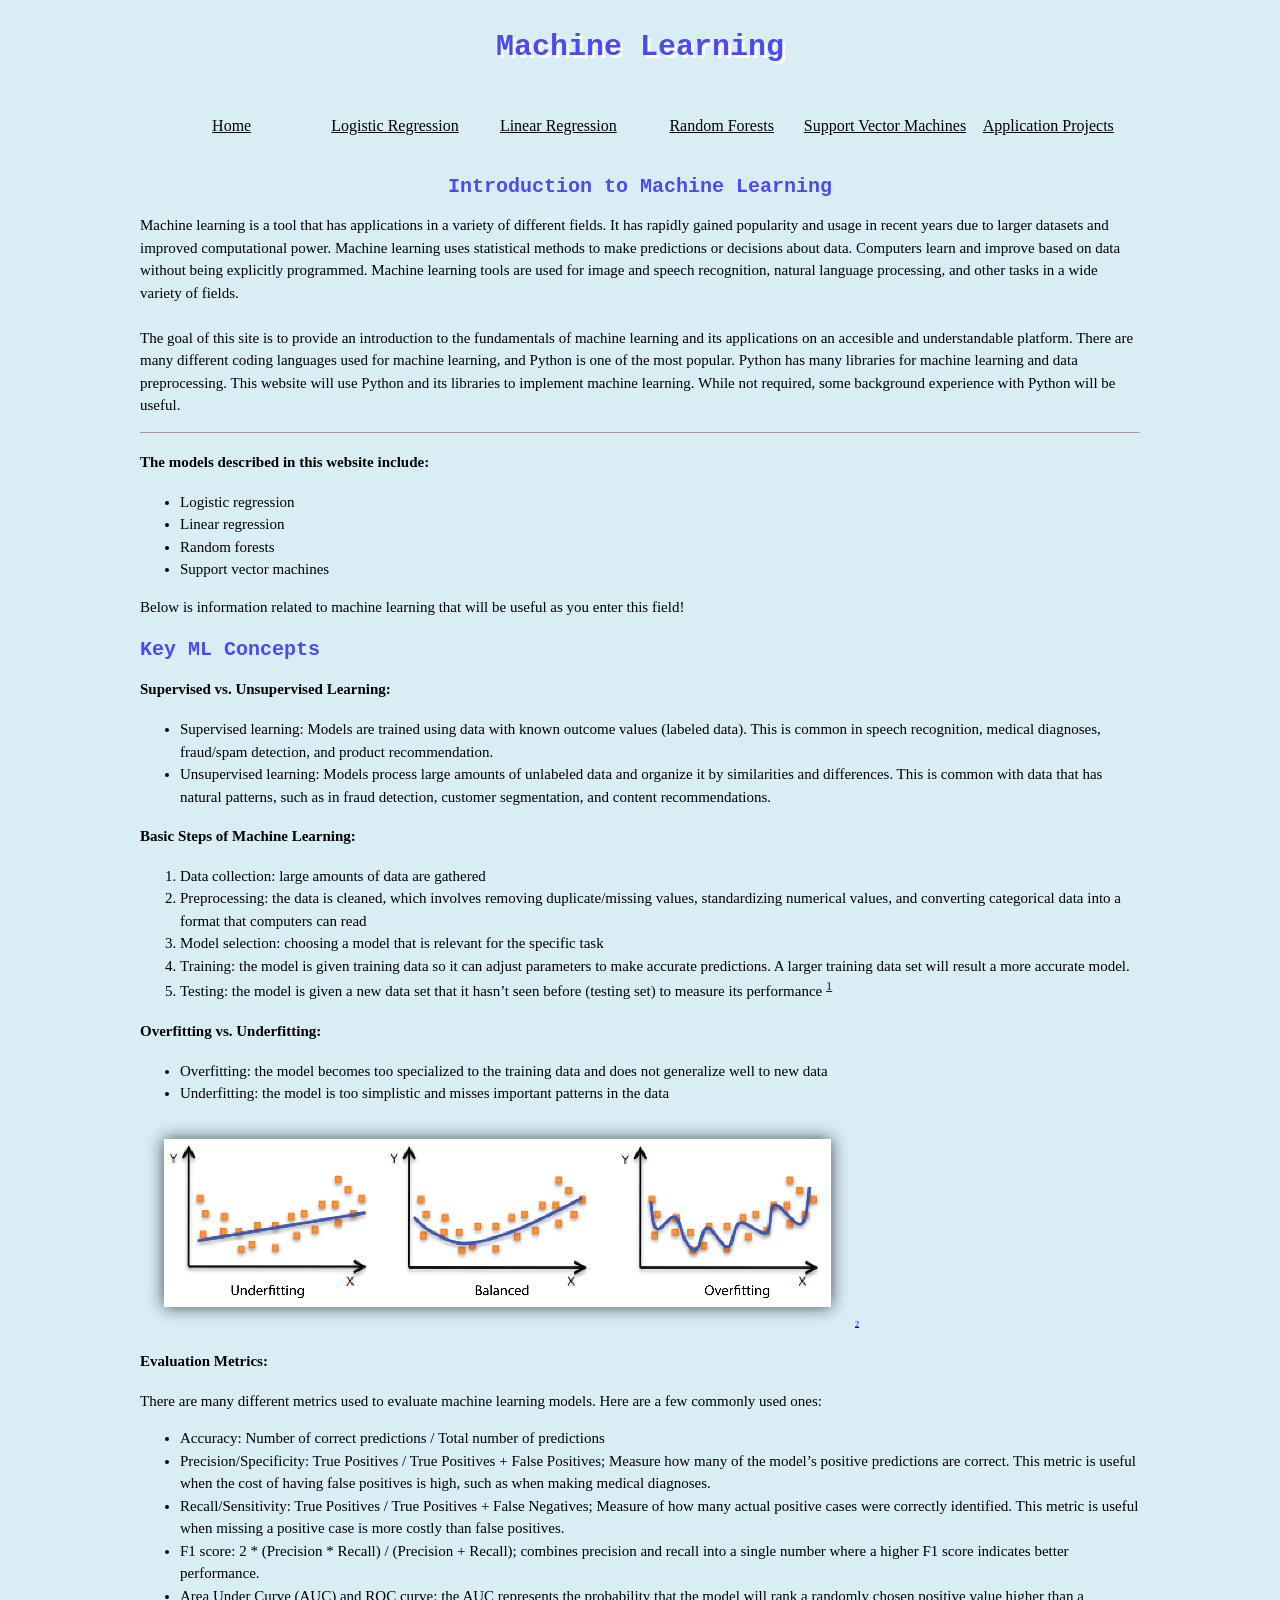
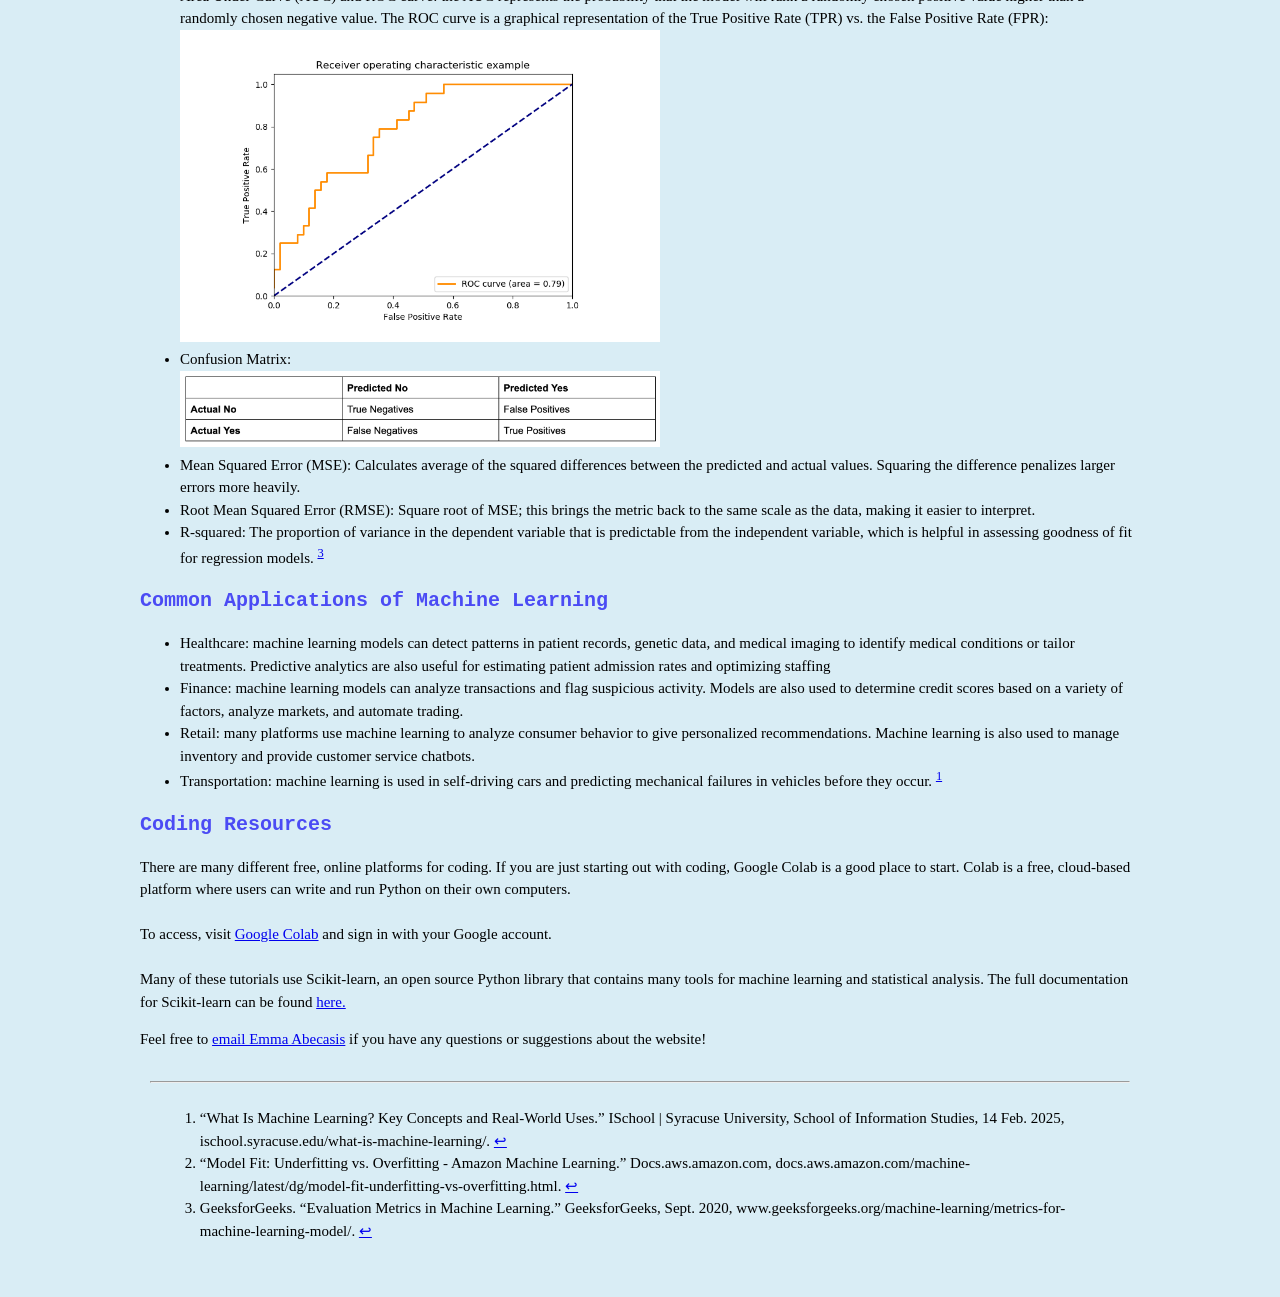
<file: index.html>
<!doctype html>
<html>
  <!--comment-->
<head>
  <title>Machine Learning Introduction</title>
  <link rel="stylesheet" href="style.css" >
  <meta charset = "utf-8" />
  <meta name="viewport" content="width=device-width" />
</head>
<body>
    <header> <h1>Machine Learning</h1></header>

    <nav>
      <ul>
        <li><a href="index.html">Home</a></li>
        <li><a href="logreg.html">Logistic Regression</a></li>
        <li><a href="linreg.html">Linear Regression</a></li>
        <li><a href="randomforest.html">Random Forests</a></li>
        <li><a href="svm.html">Support Vector Machines</a></li>
        <li><a href="projects.html">Application Projects</a></li>
      </ul>
    </nav>

    <h2>Introduction to Machine Learning</h2>
    <p>Machine learning is a tool that has applications in a variety of 
      different fields. It has rapidly gained popularity and usage in recent 
      years due to larger datasets and improved computational power. Machine 
      learning uses statistical methods to make predictions or decisions about 
      data. Computers learn and improve based on data without being explicitly 
      programmed. Machine learning tools are used for image and speech 
      recognition, natural language processing, and other tasks in a wide 
      variety of fields. 
      <br>
      <br>
      The goal of this site is to provide an introduction to the fundamentals of machine learning and its applications 
      on an accesible and understandable platform. There are many different coding languages used for machine learning, and Python is one of the most popular.
      Python has many libraries for machine learning and data preprocessing. This website will use Python and its libraries to implement machine learning. While not required,
      some background experience with Python will be useful.</p>
      
    <!--img src = "" alt=""-->

  <hr>
      
  <div id="models">
    <h4> The models described in this website include: </h4>
        <ul>
          <li>Logistic regression</li>
          <li>Linear regression</li>
          <li>Random forests</li>
          <li>Support vector machines</li>
        </ul>
  </div>

  <p> Below is information related to machine learning that will be useful as you enter this field! </p>

  <h3>Key ML Concepts</h3>

  <h4>Supervised vs. Unsupervised Learning: </h4>
    <ul>
      <li>Supervised learning: Models are trained using data with known outcome values (labeled data). This is common in speech recognition, medical diagnoses, fraud/spam detection, and product recommendation.</li>
      <li>Unsupervised learning: Models process large amounts of unlabeled data and organize it by similarities and differences. This is common with data that has natural patterns, such as in fraud detection, customer segmentation, and content recommendations.</li>
    </ul>

  <h4>Basic Steps of Machine Learning: </h4>
    <ol>
      <li>Data collection: large amounts of data are gathered </li>
      <li>Preprocessing: the data is cleaned, which involves removing duplicate/missing values, standardizing numerical values, and converting categorical data into a format that computers can read</li>
      <li>Model selection: choosing a model that is relevant for the specific task</li>
      <li>Training: the model is given training data so it can adjust parameters to make accurate predictions. A larger training data set will result a more accurate model.</li>
      <li>Testing: the model is given a new data set that it hasn’t seen before (testing set) to measure its performance 
        <sup id="fnref1"><a href="#fn1" class="footnote-ref">1</a></sup></li>
    </ol>

  <h4>Overfitting vs. Underfitting:</h4>
    <ul>
      <li>Overfitting: the model becomes too specialized to the training data and does not generalize well to new data</li>
      <li>Underfitting: the model is too simplistic and misses important patterns in the data</li>
    </ul>

    <img src="images/fittingexample.png" alt="Overfitting and Underfitting Example" ><sup id="fnref2"><a href="#fn2" class="footnote-ref">2</a></sup>

  <h4>Evaluation Metrics:</h4>
    <p>There are many different metrics used to evaluate machine learning models. Here are a few commonly used ones:</p>
    <ul>
      <li>Accuracy: Number of correct predictions / Total number of predictions</li>
      <li>Precision/Specificity: True Positives / True Positives + False Positives; Measure how many of the model’s positive predictions are correct. This metric is useful when the cost of having false positives is high, such as when making medical diagnoses.</li>
      <li>Recall/Sensitivity: True Positives / True Positives + False Negatives; Measure of how many actual positive cases were correctly identified. This metric is useful when missing a positive case is more costly than false positives.</li>
      <li>F1 score: 2 * (Precision * Recall) / (Precision + Recall); combines precision and recall into a single number where a higher F1 score indicates better performance.</li>
      <li>Area Under Curve (AUC) and ROC curve: the AUC represents the probability that the model will rank a randomly chosen positive value higher than a randomly chosen negative value. The ROC curve is a graphical representation of the True Positive Rate (TPR) vs. the False Positive Rate (FPR): 
        <br><img src="images/roccurve.png" width=50% alt="ROC Curve Example">
      </li>
      <li>Confusion Matrix:
        <br>
        <img src="images/confusionmatrix.png" width=50% alt="Confusion Matrix Example">
      </li>
      <li>Mean Squared Error (MSE): Calculates average of the squared differences between the predicted and actual values. Squaring the difference penalizes larger errors more heavily.</li>
      <li>Root Mean Squared Error (RMSE): Square root of MSE; this brings the metric back to the same scale as the data, making it easier to interpret.</li>
      <li>R-squared: The proportion of variance in the dependent variable that is predictable from the independent variable, which is helpful in assessing goodness of fit for regression models.
        <sup id="fnref3"><a href="#fn3" class="footnote-ref">3</a></sup>
      </li>
    </ul>

  <h3>Common Applications of Machine Learning </h3>
    <ul>
      <li>Healthcare: machine learning models can detect patterns in patient records, genetic data, and medical imaging to identify medical conditions or tailor treatments. Predictive analytics are also useful for estimating patient admission rates and optimizing staffing</li>
      <li>Finance: machine learning models can analyze transactions and flag suspicious activity. Models are also used to determine credit scores based on a variety of factors, analyze markets, and automate trading.</li>
      <li>Retail: many platforms use machine learning to analyze consumer behavior to give personalized recommendations. Machine learning is also used to manage inventory and provide customer service chatbots.</li>
      <li>Transportation: machine learning is used in self-driving cars and predicting mechanical failures in vehicles before they occur.
        <sup id="fnref1"><a href="#fn1" class="footnote-ref">1</a></sup>
      </li>
    </ul>

  <h3>Coding Resources</h3>
    <p> There are many different free, online platforms for coding. 
      If you are just starting out with coding, Google Colab is a good place to start. Colab is a free, cloud-based platform where users can write and run Python on their own computers.
      
      <br>
      <br>
      
      To access, visit <a href="https://colab.research.google.com">Google Colab</a>
      and sign in with your Google account.

      <br>
      <br>
      Many of these tutorials use Scikit-learn, an open source Python library that contains many tools 
      for machine learning and statistical analysis. The full documentation for Scikit-learn can be found
      <a href="https://scikit-learn.org/stable/documentation.html">
        here.</a>
</p>

<p> Feel free to 
        <a href="mailto:emmaabecasis@gmail.com">
        email Emma Abecasis</a>
        if you have any questions or suggestions about the website! </p>

  <footer>
    <hr class="footnotes-sep">
<section class="footnotes">
  <ol>
    <li id="fn1">
     “What Is Machine Learning? Key Concepts and Real-World Uses.” ISchool | Syracuse University, School of Information Studies, 14 Feb. 2025, ischool.syracuse.edu/what-is-machine-learning/. <a href="#fnref1" title="Return to text">↩</a>
    </li>
    <li id="fn2">
      “Model Fit: Underfitting vs. Overfitting - Amazon Machine Learning.” Docs.aws.amazon.com, docs.aws.amazon.com/machine-learning/latest/dg/model-fit-underfitting-vs-overfitting.html. <a href="#fnref2" title="Return to text">↩</a>
    </li>
    <li id="fn3">
      GeeksforGeeks. “Evaluation Metrics in Machine Learning.” GeeksforGeeks, Sept. 2020, www.geeksforgeeks.org/machine-learning/metrics-for-machine-learning-model/.
      <a href="#fnref3" title="Return to text">↩</a>
  </ol>
</section>
  </footer>

<script src="main.js"></script>
</body>
</html>
</file>
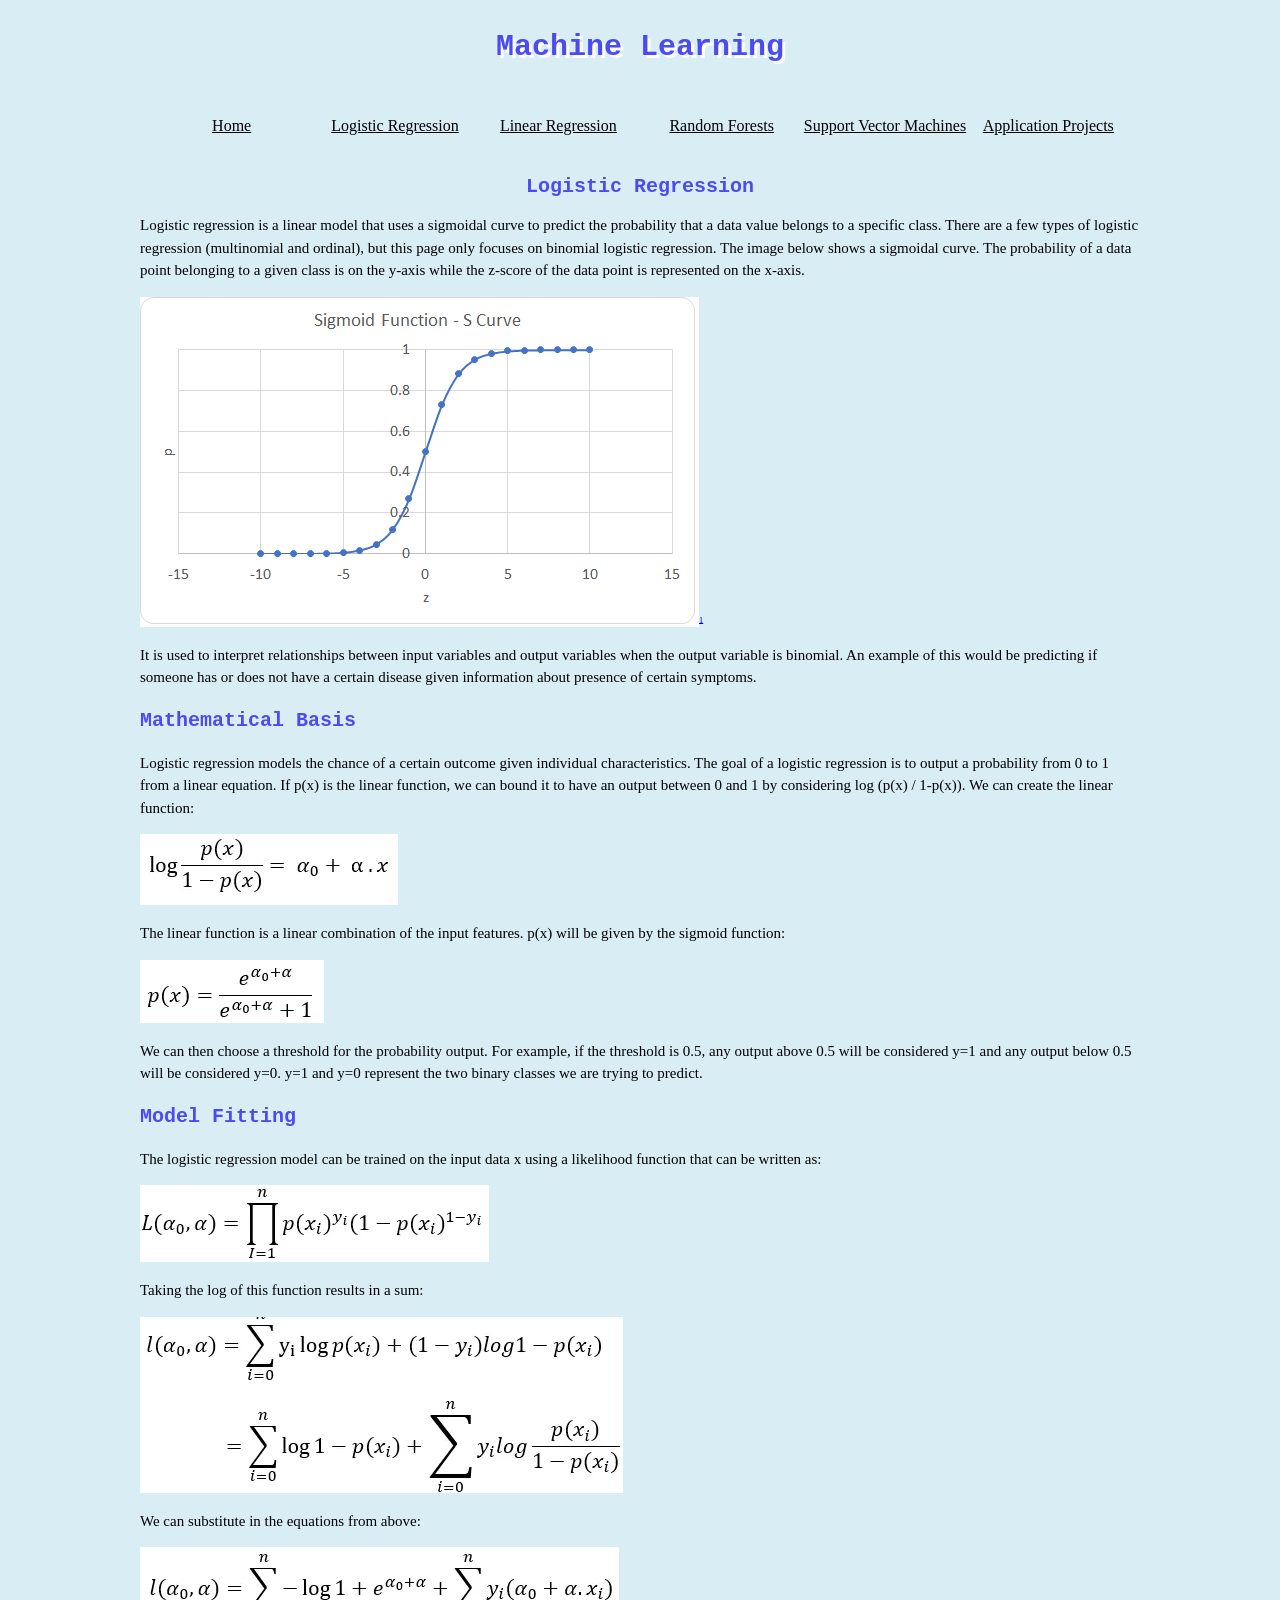
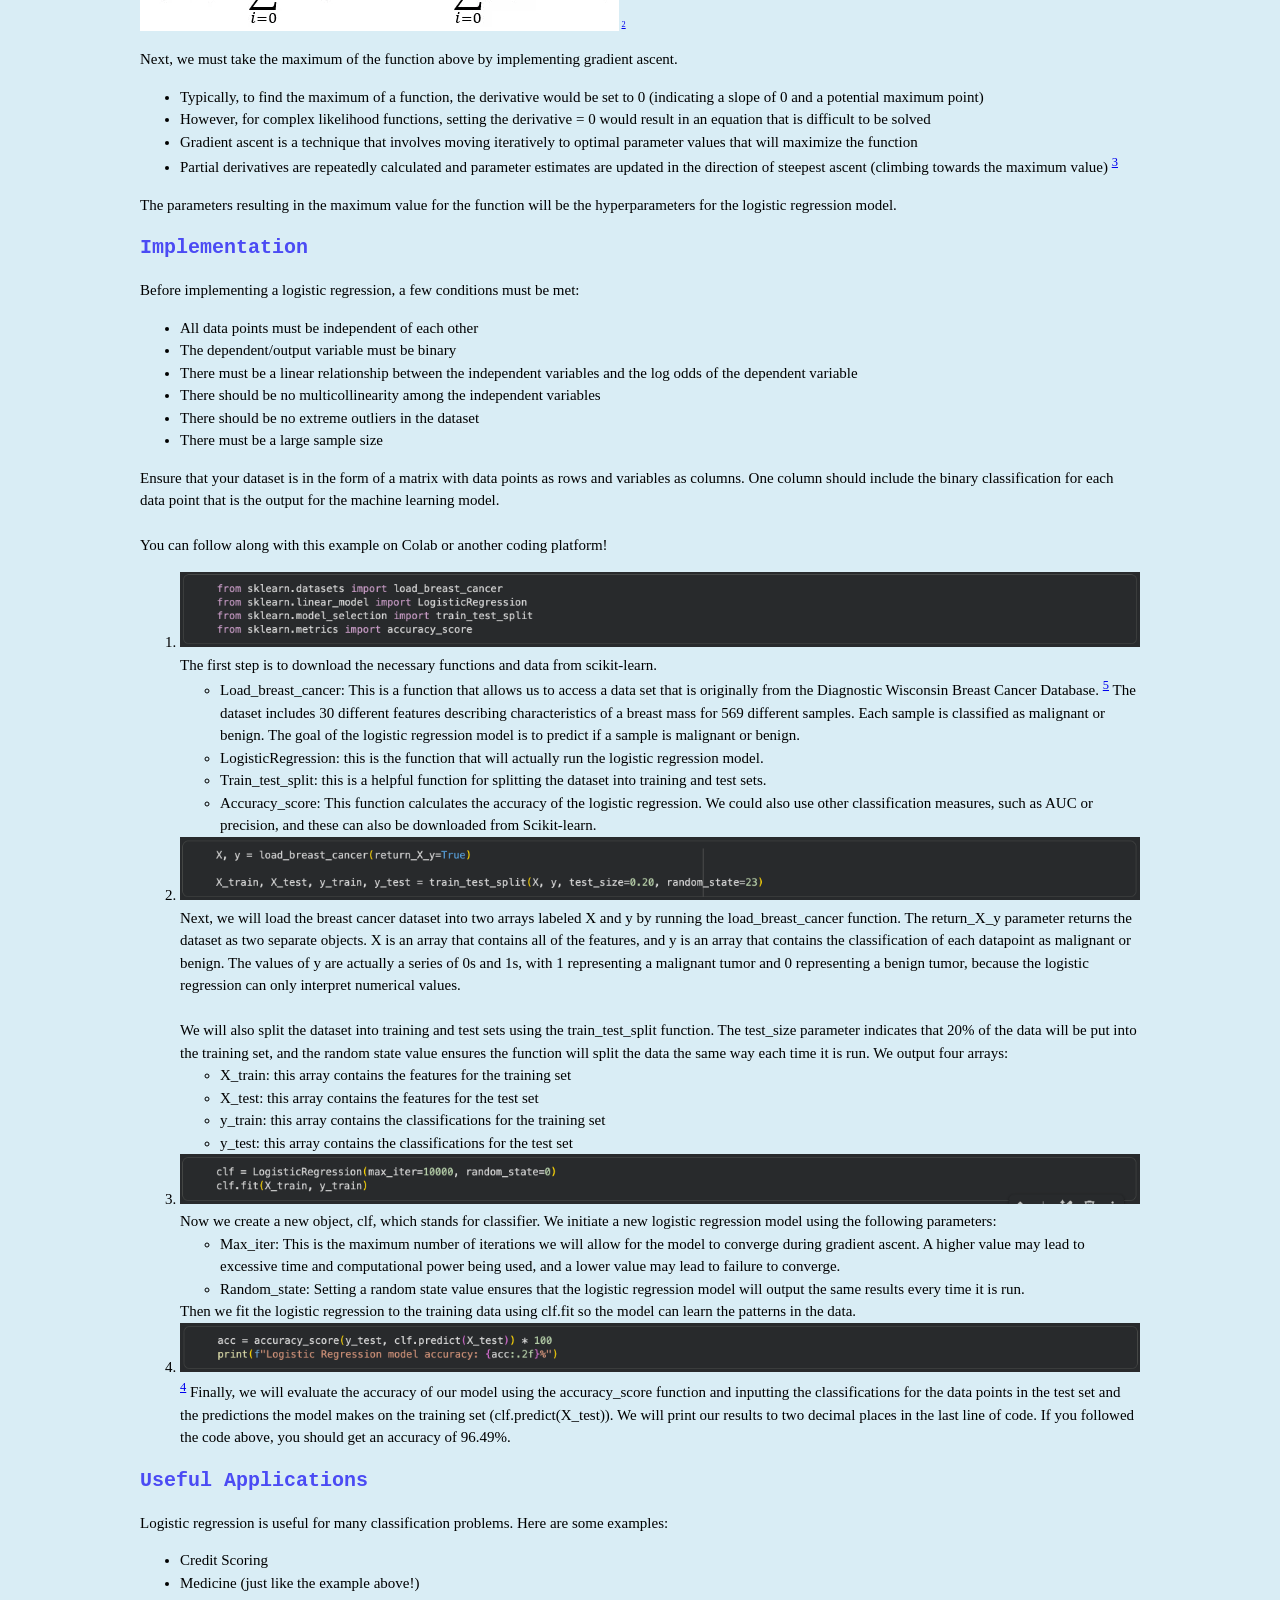
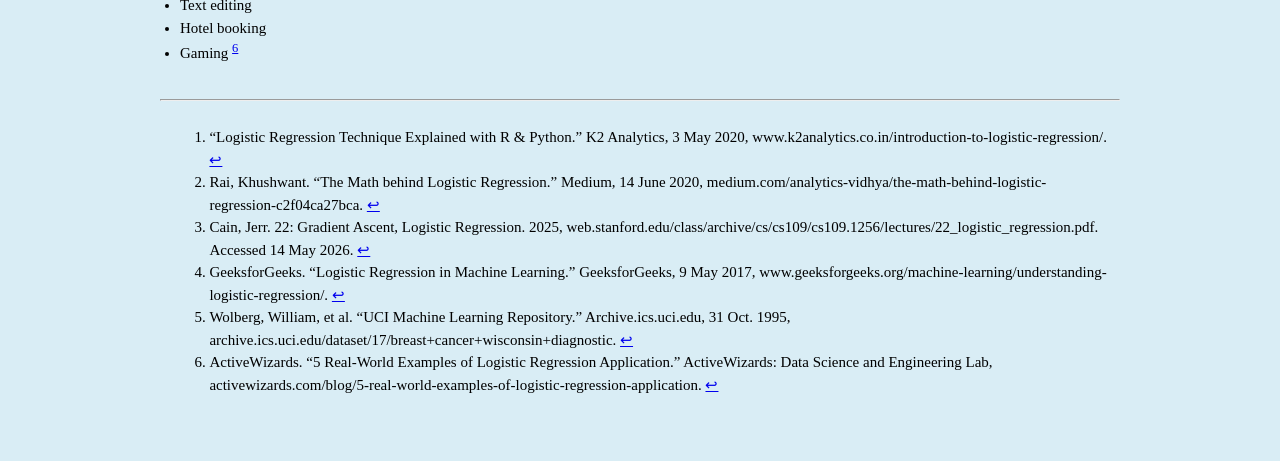
<file: logreg.html>
<!DOCTYPE html>
<html>
    <head>
        <title>Logistic Regression</title>
        <link rel="stylesheet" href="style.css" >
        <meta charset = "utf-8" />
        <meta name="viewport" content="width=device-width" />
    </head>

    <body>
        <header> <h1>Machine Learning</h1></header>
        
        <nav>
          <ul>
            <li><a href="index.html">Home</a></li>
            <li><a href="logreg.html">Logistic Regression</a></li>
            <li><a href="linreg.html">Linear Regression</a></li>
            <li><a href="randomforest.html">Random Forests</a></li>
            <li><a href="svm.html">Support Vector Machines</a></li>
            <li><a href="projects.html">Application Projects</a></li>
          </ul>
        </nav>

        <h2>Logistic Regression</h2>
        <p> Logistic regression is a linear model that uses a sigmoidal curve to predict the probability 
          that a data value belongs to a specific class. There are a few types of logistic regression (multinomial and ordinal), 
          but this page only focuses on binomial logistic regression. The image below shows a sigmoidal curve. The probability of a data point belonging to a given class is on 
          the y-axis while the z-score of the data point is represented on the x-axis. </p>
          <img src="images/sigmoidcurve.png" alt="Sigmoid Curve Example"><sup id="fnref1"><a href="#fn1" class="footnote-ref">1</a></sup>

        <p> It is used to interpret relationships between input variables and output variables when the output variable is binomial. An example of this would be predicting if someone has or does not 
          have a certain disease given information about presence of certain symptoms.</p>
        
        <h3>Mathematical Basis</h3>  
        <p>Logistic regression models the chance of a certain outcome given individual characteristics. The goal of a logistic regression is to output a probability from 0 to 1 from a linear equation. If p(x) is the linear function, we can bound it to have an output between 0 and 1 by considering log (p(x) / 1-p(x)). 
          We can create the linear function: </p>
          <img src="images/lrmath1.webp" alt="Logistic Regression Equation">
        <p>The linear function is a linear combination of the input features. p(x) will be given by the sigmoid function: </p>
          <img src="images/lrmath2.webp" alt="Logistic Regression Sigmoid Function">
          <p>We can then choose a threshold for the probability output. For example, if the threshold is 0.5, any output above 0.5 will be considered y=1 and any output below 0.5 will be considered y=0. y=1 and
             y=0 represent the two binary classes we are trying to predict.</p>

        <h3>Model Fitting</h3>
        <p>The logistic regression model can be trained on the input data x using a likelihood function that can be written as: </p>
        <img src="images/lrmath3.webp" alt="Logistic Regression Likelihood Function">
        <p>Taking the log of this function results in a sum: </p>
        <img src="images/lrmath4.webp" alt="Logistic Regression Log Likelihood Function">
        <p>We can substitute in the equations from above: </p>
        <img src="images/lrmath5.webp" alt="Logistic Regression Log Likelihood Function 2">
        <sup id="fnref2"><a href="#fn2" class="footnote-ref">2</a></sup>
        <p>Next, we must take the maximum of the function above by implementing gradient ascent.</p>
        <ul>
          <li>Typically, to find the maximum of a function, the derivative would be set to 0 (indicating a slope of 0 and a potential maximum point)</li>
          <li>However, for complex likelihood functions, setting the derivative = 0 would result in an equation that is difficult to be solved</li>
          <li>Gradient ascent is a technique that involves moving iteratively to optimal parameter values that will maximize the function</li>
          <li>Partial derivatives are repeatedly calculated and parameter estimates are updated in the direction of steepest ascent (climbing towards the maximum value)
            <sup id="fnref3"><a href="#fn3" class="footnote-ref">3</a></sup>
          </li>
        </ul>
        <p> The parameters resulting in the maximum value for the function will be the hyperparameters for the logistic regression model.</p>

        <h3>Implementation</h3>
        <p>Before implementing a logistic regression, a few conditions must be met: </p>
        <ul>
          <li>All data points must be independent of each other</li>
          <li>The dependent/output variable must be binary</li>
          <li>There must be a linear relationship between the independent variables and the log odds of the dependent variable</li>
          <li>There should be no multicollinearity among the independent variables</li>
          <li>There should be no extreme outliers in the dataset</li>
          <li>There must be a large sample size</li>
        </ul>

        <p>Ensure that your dataset is in the form of a matrix with data points as rows and variables as columns. One column should include the binary classification for each data point that is
          the output for the machine learning model. 
        <br><br>
        You can follow along with this example on Colab or another coding platform! 
        </p>

        <ol>
          <li><img src="images/logreg1.png" width=100% alt="Logistic Regression Step 1">
          The first step is to download the necessary functions and data from scikit-learn. 
            <ul>
              <li>Load_breast_cancer: This is a function that allows us to access a data set that is originally from the Diagnostic Wisconsin Breast Cancer Database.
                <sup id="fnref5"><a href="#fn5" class="footnote-ref">5</a></sup>
                The dataset includes 30 different features describing characteristics of a breast mass for 569 different samples. Each sample is classified as malignant or benign. The goal of the logistic regression model is to predict if a sample is malignant or benign.</li>
              <li>LogisticRegression: this is the function that will actually run the logistic regression model.</li>
              <li>Train_test_split: this is a helpful function for splitting the dataset into training and test sets.</li>
              <li>Accuracy_score: This function calculates the accuracy of the logistic regression. We could also use other classification measures, such as AUC or precision, and these can also be downloaded from Scikit-learn. </li>
            </ul>
        </li>
        <li><img src="images/logreg2.png" width=100%alt="Logistic Regression Step 2">
          Next, we will load the breast cancer dataset into two arrays labeled X and y by running the load_breast_cancer function. 
          The return_X_y parameter returns the dataset as two separate objects. X is an array that 
          contains all of the features, and y is an array that contains the classification of each datapoint as malignant or benign. 
          The values of y are actually a series of 0s and 1s, with 1 representing a malignant tumor and 0 representing a benign tumor, because the 
          logistic regression can only interpret numerical values.
          <br><br>
          We will also split the dataset into training and test sets using the train_test_split function. The test_size parameter indicates that 20% of the data will be put into the training set, and the random state value ensures the function will split the data the same way each time it is run. We output four arrays:
          <ul>
            <li>X_train: this array contains the features for the training set</li>
            <li>X_test: this array contains the features for the test set</li>
            <li>y_train: this array contains the classifications for the training set</li>
            <li>y_test: this array contains the classifications for the test set</li>
          </ul>
        </li>
        <li><img src="images/logreg3.png" width=100% alt="Logistic Regression Step 3">
          Now we create a new object, clf, which stands for classifier. We initiate a new logistic regression model using the following parameters:
          <ul>
            <li>Max_iter: This is the maximum number of iterations we will allow for the model to converge during gradient ascent. A higher value may lead to excessive time and computational power being used, and a lower value may lead to failure to converge. </li>
            <li>Random_state: Setting a random state value ensures that the logistic regression model will output the same results every time it is run.</li>
          </ul>
          Then we fit the logistic regression to the training data using clf.fit so the model can learn the patterns in the data. 
        </li>
        <li><img src="images/logreg4.png" width=100% alt="Logistic Regression Step 4">
          <sup id="fnref4"><a href="#fn4" class="footnote-ref">4</a></sup>
          Finally, we will evaluate the accuracy of our model using the accuracy_score function and inputting the classifications 
          for the data points in the test set and the predictions the model makes on the training set (clf.predict(X_test)). We will print our results to two
          decimal places in the last line of code. If you followed the code above, you should get an accuracy of 96.49%.
        </li>
        </ol>

        <h3>Useful Applications</h3>
        <p>Logistic regression is useful for many classification problems. Here are some examples:</p>
        <ul>
          <li>Credit Scoring</li>
          <li>Medicine (just like the example above!)</li>
          <li>Text editing</li>
          <li>Hotel booking</li>
          <li>Gaming
            <sup id="fnref6"><a href="#fn6" class="footnote-ref">6</a></sup>
          </li>
        </ul>
        <footer>
          <footer>
    <hr class="footnotes-sep">
<section class="footnotes">
  <ol>
    <li id="fn1">
     “Logistic Regression Technique Explained with R & Python.” K2 Analytics, 3 May 2020, www.k2analytics.co.in/introduction-to-logistic-regression/.
      <a href="#fnref1" title="Return to text">↩</a>
    </li>
    <li id="fn2">
      Rai, Khushwant. “The Math behind Logistic Regression.” Medium, 14 June 2020, medium.com/analytics-vidhya/the-math-behind-logistic-regression-c2f04ca27bca.
      <a href="#fnref2" title="Return to text">↩</a>
    </li>
    <li id="fn3">
      Cain, Jerr. 22: Gradient Ascent, Logistic Regression. 2025, web.stanford.edu/class/archive/cs/cs109/cs109.1256/lectures/22_logistic_regression.pdf. Accessed 14 May 2026.
      <a href="#fnref3" title="Return to text">↩</a>
    </li>
    <li id="fn4">
      GeeksforGeeks. “Logistic Regression in Machine Learning.” GeeksforGeeks, 9 May 2017, www.geeksforgeeks.org/machine-learning/understanding-logistic-regression/.
      <a href="#fnref4" title="Return to text">↩</a>
    <li id="fn5">
      Wolberg, William, et al. “UCI Machine Learning Repository.” Archive.ics.uci.edu, 31 Oct. 1995, archive.ics.uci.edu/dataset/17/breast+cancer+wisconsin+diagnostic.
      <a href="#fnref5" title="Return to text">↩</a>
    </li>
    <li id="fn6">
      ActiveWizards. “5 Real-World Examples of Logistic Regression Application.” ActiveWizards: Data Science and Engineering Lab, activewizards.com/blog/5-real-world-examples-of-logistic-regression-application.
      <a href="#fnref6" title="Return to text">↩</a>
    </li>
  </ol>
</section>
  </footer>
        </footer>

    <script src="main.js"></script>
    </body>
</html>
</file>
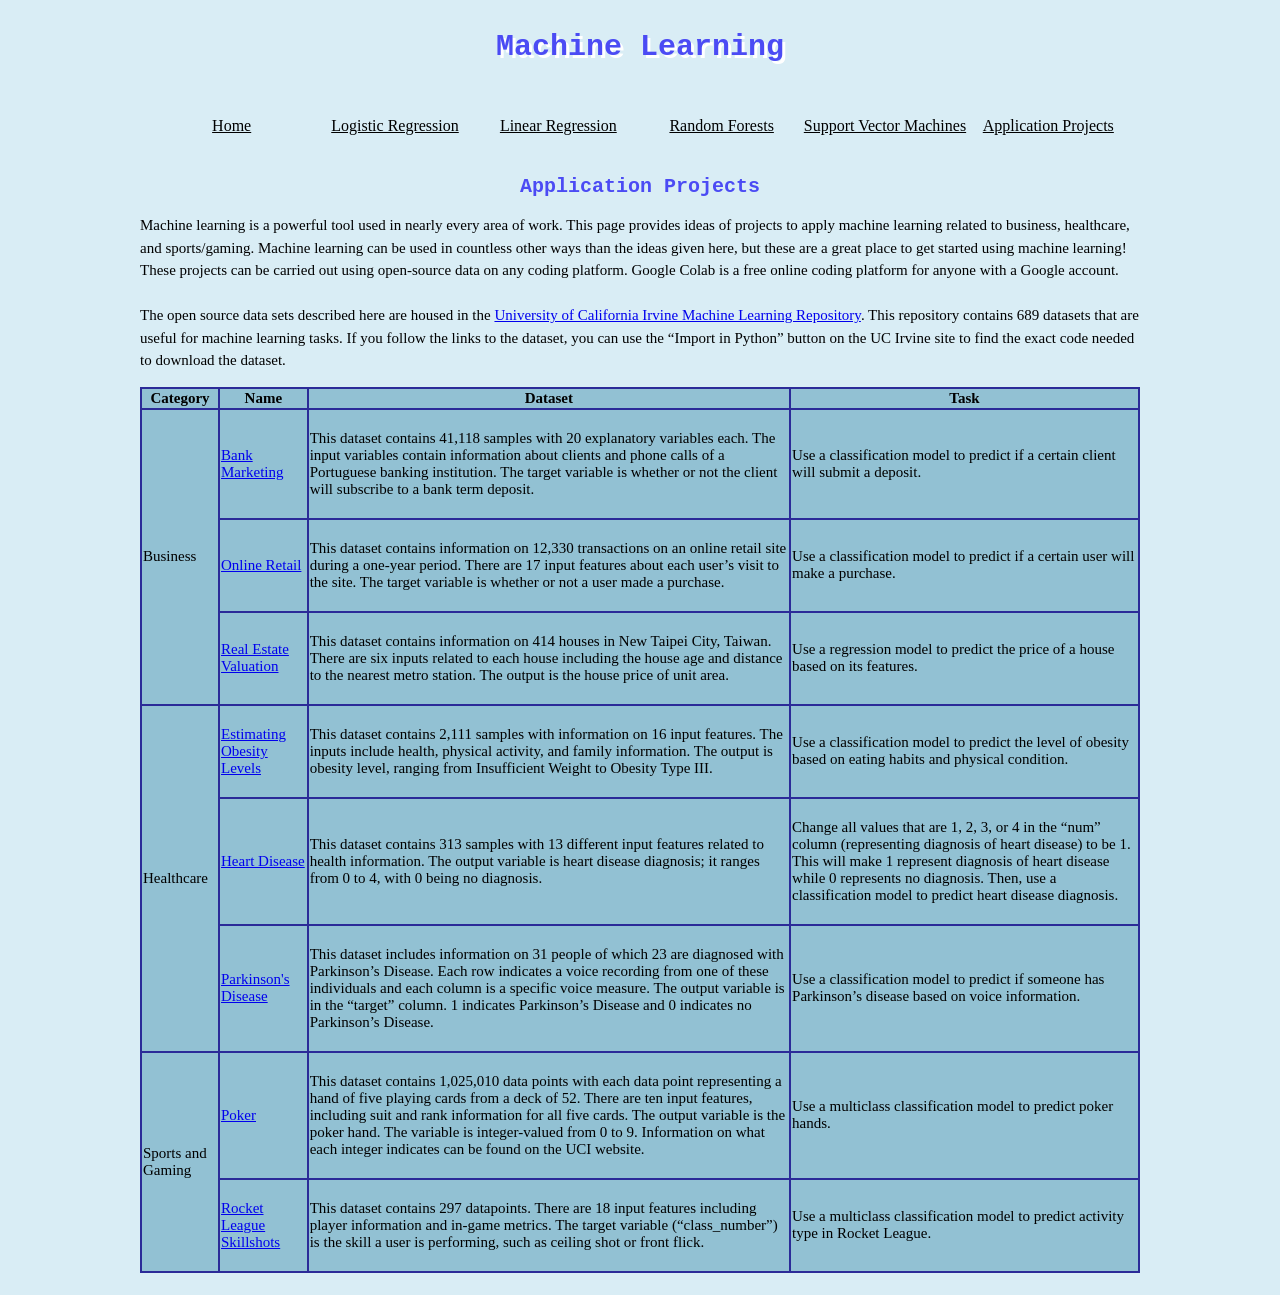
<file: projects.html>
<!DOCTYPE html>

<html>
<head>
  <title>Application Projects</title>
  <link rel="stylesheet" href="style.css" >
  <meta charset = "utf-8" />
  <meta name="viewport" content="width=device-width" />
</head>

<body>
    <header> <h1>Machine Learning</h1></header>
    
    <nav>
      <ul>
        <li><a href="index.html">Home</a></li>
        <li><a href="logreg.html">Logistic Regression</a></li>
        <li><a href="linreg.html">Linear Regression</a></li>
        <li><a href="randomforest.html">Random Forests</a></li>
        <li><a href="svm.html">Support Vector Machines</a></li>
        <li><a href="projects.html">Application Projects</a></li>
      </ul>
    </nav>

    <h2>Application Projects</h2>
    <p>Machine learning is a powerful tool used in nearly every area of work. This page provides ideas of projects to apply machine learning related to business, healthcare, and sports/gaming. 
      Machine learning can be used in countless other ways than the ideas given here, but these are a great place to get started using machine learning! These projects can be carried out using 
      open-source data on any coding platform. Google Colab is a free online coding platform for anyone with a Google account.
      <br><br>The open source data sets described here are housed in the 
      <a href="https://archive.ics.uci.edu/">University of California Irvine Machine Learning Repository</a>. 
      This repository contains 689 datasets that are useful for machine learning tasks. If you follow the links to the dataset, you can use the “Import in Python” button on the UC Irvine site to find 
      the exact code needed to download the dataset.
</p>

  <table>
    <tr>
      <th>Category</th>
      <th>Name</th>
      <th>Dataset</th>
      <th>Task</th>
    </tr>
    <tr>
      <td rowspan="3">Business</td>
      <td><a href="https://archive.ics.uci.edu/dataset/222/bank+marketing">Bank Marketing</a></td>
      <td>This dataset contains 41,118 samples with 20 explanatory variables each. The input variables contain information about clients and phone calls of a Portuguese banking institution. 
        The target variable is whether or not the client will subscribe to a bank term deposit.</td>
      <td>Use a classification model to predict if a certain client will submit a deposit.</td>
    </tr>
    <tr>
      <td><a href="https://archive.ics.uci.edu/dataset/468/online+shoppers+purchasing+intention+dataset">Online Retail</a></td>
      <td>This dataset contains information on 12,330 transactions on an online retail site during a one-year period. There are 17 input features about each user’s visit to the site. 
        The target variable is whether or not a user made a purchase.</td>
      <td>Use a classification model to predict if a certain user will make a purchase.</td>
    </tr>
    <tr>
      <td><a href="https://archive.ics.uci.edu/dataset/477/real+estate+valuation+data+set">Real Estate Valuation</a></td>
      <td>This dataset contains information on 414 houses in New Taipei City, Taiwan. There are six inputs related to each house including the house age and distance to the nearest metro station. The output is the house price of unit area.</td>
      <td>Use a regression model to predict the price of a house based on its features.</td>
    </tr>
    <tr>
      <td rowspan="3">Healthcare</td>
      <td><a href="https://archive.ics.uci.edu/dataset/544/estimation+of+obesity+levels+based+on+eating+habits+and+physical+condition">Estimating Obesity Levels</a></td>
      <td>This dataset contains 2,111 samples with information on 16 input features. The inputs include health, physical activity, and family information. 
        The output is obesity level, ranging from Insufficient Weight to Obesity Type III.</td>
      <td>Use a classification model to predict the level of obesity based on eating habits and physical condition.</td>
    </tr>
    <tr>
      <td><a href="https://archive.ics.uci.edu/dataset/45/heart+disease">Heart Disease</a></td>
      <td>This dataset contains 313 samples with 13 different input features related to health information. 
        The output variable is heart disease diagnosis; it ranges from 0 to 4, with 0 being no diagnosis.</td>
      <td>Change all values that are 1, 2, 3, or 4 in the “num” column (representing diagnosis of heart disease) to be 1. This will make 1 represent diagnosis of heart disease while 0 represents no diagnosis. 
        Then, use a classification model to predict heart disease diagnosis.</td>
    </tr>
    <tr>
      <td><a href="https://archive.ics.uci.edu/dataset/174/parkinsons">Parkinson's Disease</a></td>
      <td>This dataset includes information on 31 people of which 23 are diagnosed with Parkinson’s Disease. Each row indicates a voice recording from one of these individuals and each column is a specific voice measure. 
        The output variable is in the “target” column. 1 indicates Parkinson’s Disease and 0 indicates no Parkinson’s Disease.</td>
      <td>Use a classification model to predict if someone has Parkinson’s disease based on voice information.</td>
    </tr>
    <tr>
      <td rowspan="3">Sports and Gaming</td>
      <td><a href="https://archive.ics.uci.edu/dataset/158/poker+hand">Poker</a></td>
      <td>This dataset contains 1,025,010 data points with each data point representing a hand of five playing cards from a deck of 52. There are ten input features, including suit and rank information for all five cards. The output variable is the poker hand. The variable is integer-valued from 0 to 9. 
        Information on what each integer indicates can be found on the UCI website. </td>
      <td>Use a multiclass classification model to predict poker hands.</td>
    </tr>
    <tr>
      <td><a href="https://archive.ics.uci.edu/dataset/858/rocket+league+skillshots">Rocket League Skillshots</a></td>
      <td>This dataset contains 297 datapoints. There are 18 input features including player information and in-game metrics. The target variable (“class_number”) is the skill a user is performing, such as ceiling shot or front flick. </td>
      <td>Use a multiclass classification model to predict activity type in Rocket League.</td>
    </tr>
  </table>


<script src="main.js"> </script>
</body>
</html>
</file>
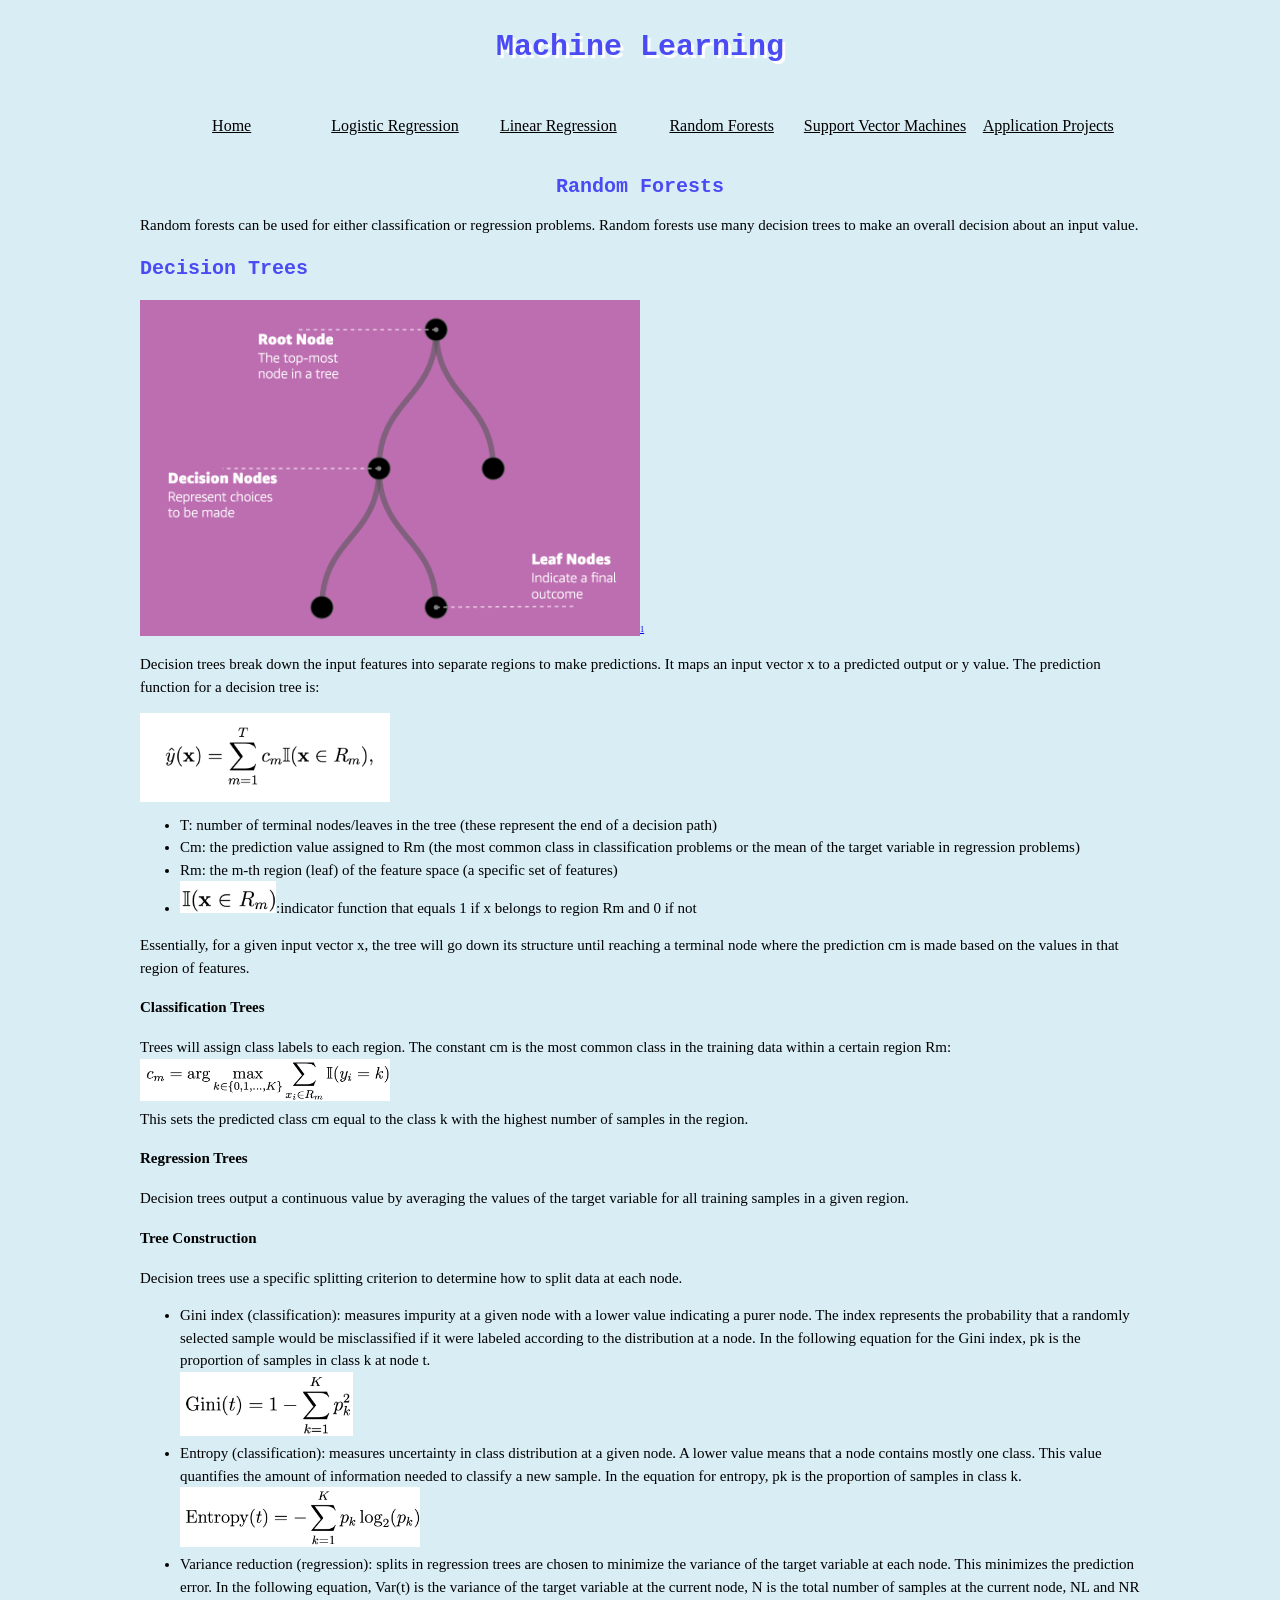
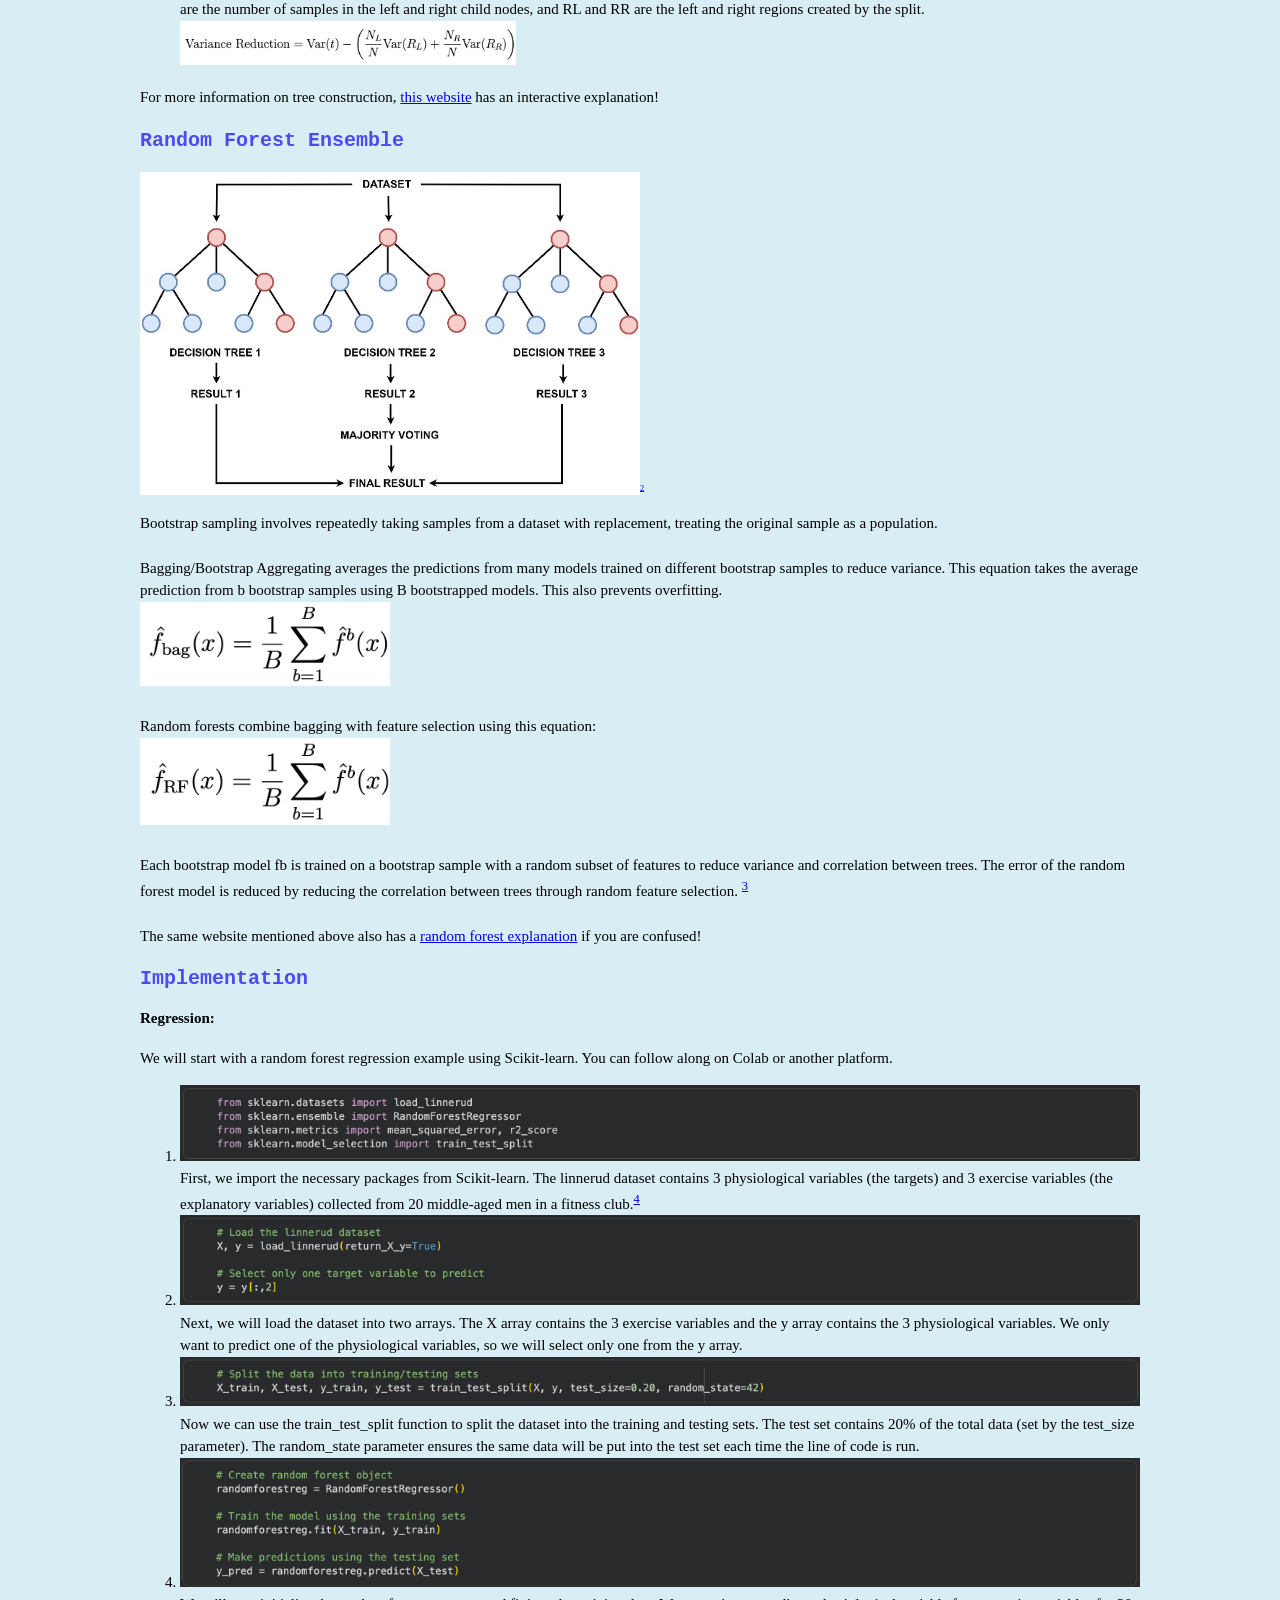
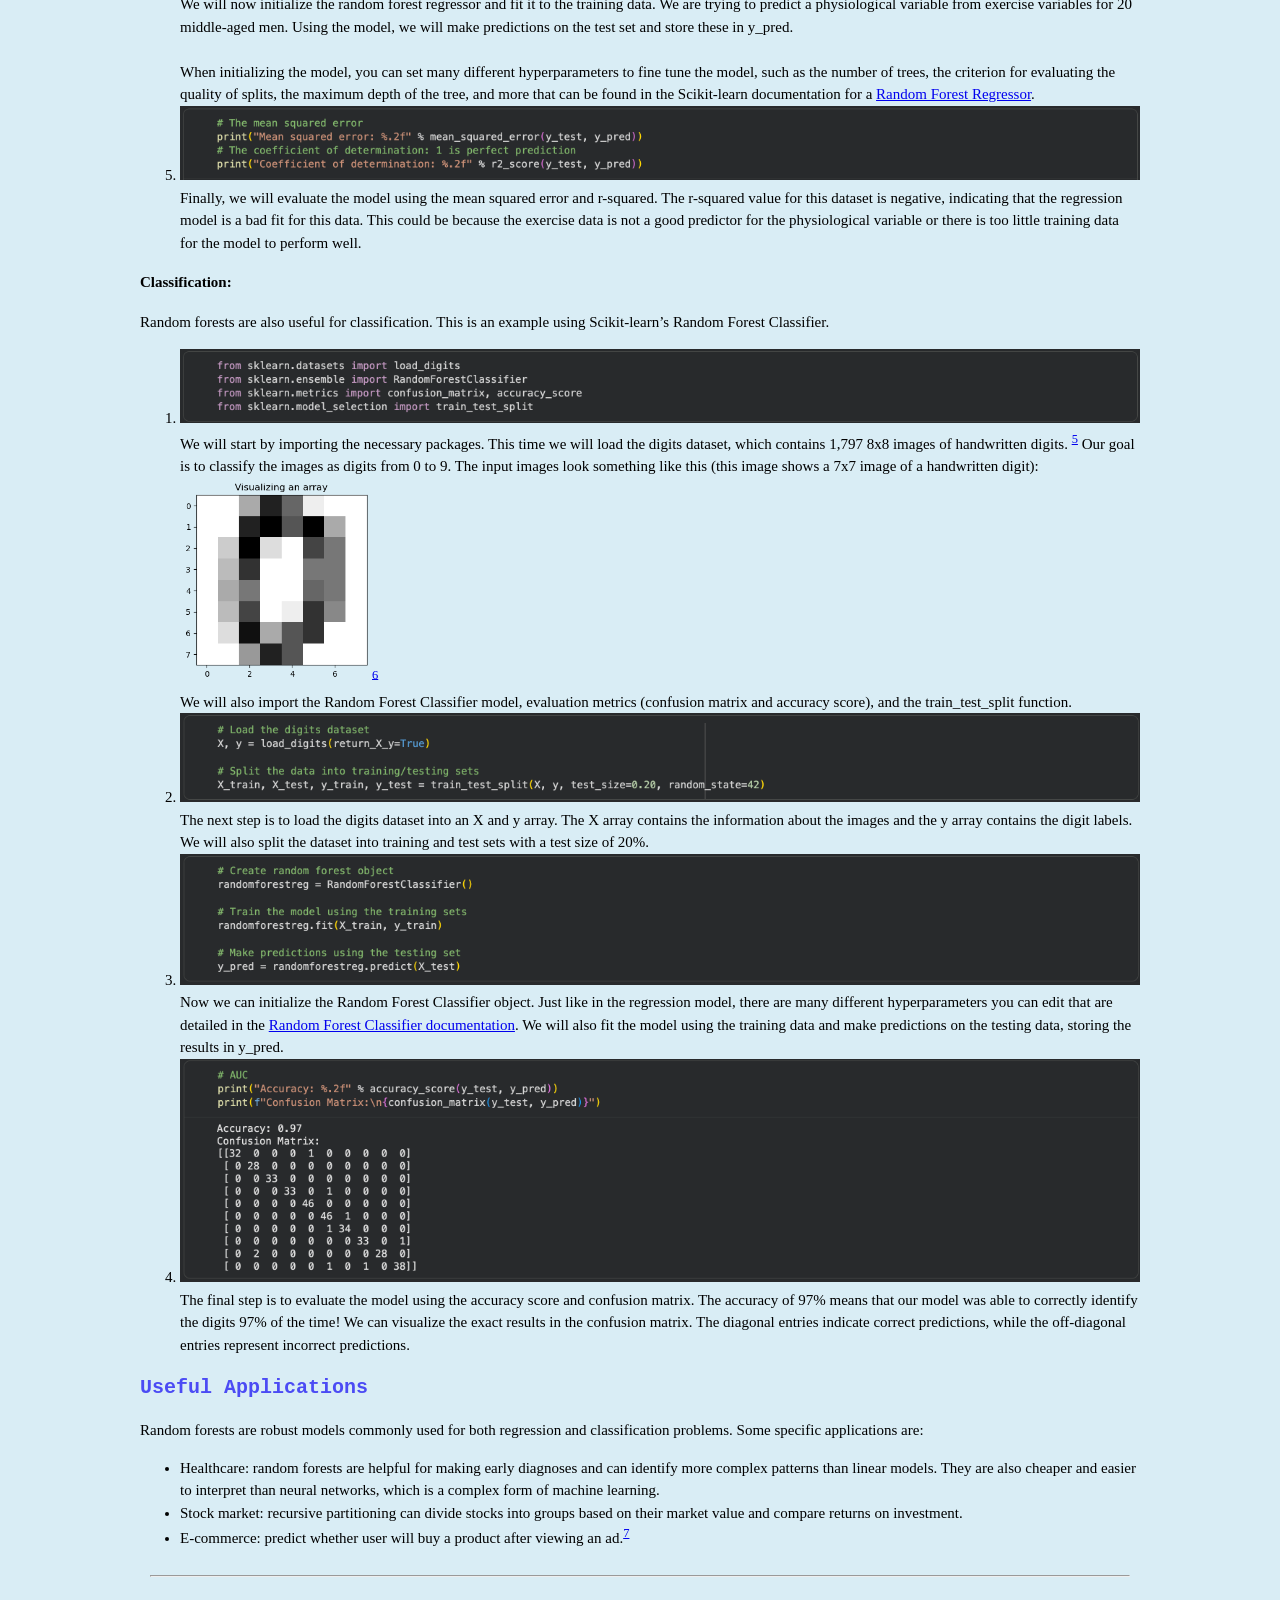
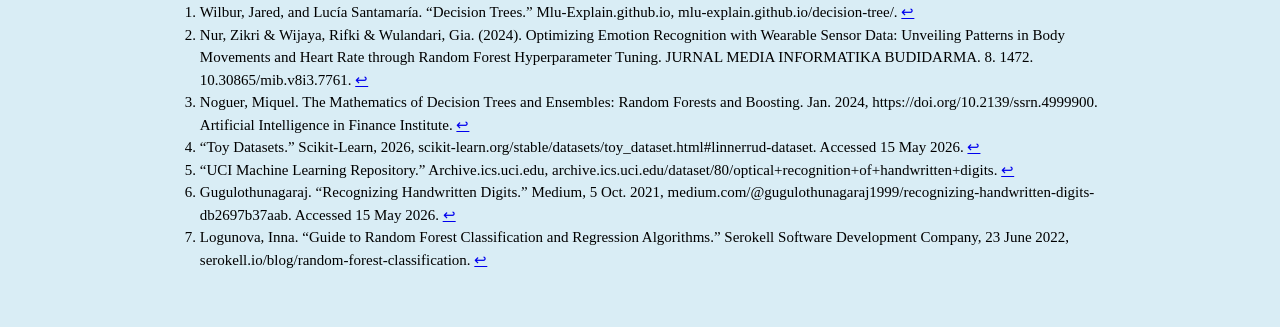
<file: randomforest.html>
<!DOCTYPE html>
<html>
<head>
  <title>Random Forests</title>
  <link rel="stylesheet" href="style.css" >
  <meta charset = "utf-8" />
  <meta name="viewport" content="width=device-width" />
</head>

<body>
    <header> <h1>Machine Learning</h1></header>
    
    <nav>
      <ul>
        <li><a href="index.html">Home</a></li>
        <li><a href="logreg.html">Logistic Regression</a></li>
        <li><a href="linreg.html">Linear Regression</a></li>
        <li><a href="randomforest.html">Random Forests</a></li>
        <li><a href="svm.html">Support Vector Machines</a></li>
        <li><a href="projects.html">Application Projects</a></li>
      </ul>
    </nav>

    <h2>Random Forests</h2>
    <p> Random forests can be used for either classification or regression problems. 
      Random forests use many decision trees to make an overall decision about an input value. </p>

    <h3>Decision Trees</h3>
    <img src="images/treepic.png" width="50%" alt="Decision Tree"><sup id="fnref1"><a href="#fn1" class="footnote-ref">1</a></sup>
    <p> Decision trees break down the input features into separate regions to make predictions. It maps an input vector x to a predicted output or y value.
       The prediction function for a decision tree is: </p>

       <img src="images/decisiontreefunc.png" width="25%" alt="Decision Tree Function">
    <ul>
      <li>T: number of terminal nodes/leaves in the tree (these represent the end of a decision path)</li>
      <li>Cm: the prediction value assigned to Rm (the most common class in classification problems or the mean of the target variable in regression problems)</li>
      <li>Rm: the m-th region (leaf) of the feature space (a specific set of features)</li>
      <li><img src="images/indicatorfunc.png" width="10%" alt="Indicator Function">:indicator function that equals 1 if x belongs to region Rm and 0 if not</li>
    </ul>
    <p>Essentially, for a given input vector x, the tree will go down its structure until 
      reaching a terminal node where the prediction cm is made based on the values in that region of features.</p>
    <h4>Classification Trees</h4>
      <p>Trees will assign class labels to each region. The constant cm is the most common class in the training data within a certain region Rm: 
        <br><img src="images/cmfunc.png" width="25%" alt="Classification Tree Function">
        <br>This sets the predicted class cm equal to the class k with the highest number of samples in the region.
      </p>
    <script src="main.js"></script>

    <h4>Regression Trees</h4>
    <p>Decision trees output a continuous value by averaging the values of the target variable for all training samples in a given region. </p>
    
    <h4>Tree Construction</h4>
    <p>Decision trees use a specific splitting criterion to determine how to split data at each node. </p>
    <ul>
      <li>Gini index (classification): measures impurity at a given node with a lower value indicating a purer node. The index represents the probability that a randomly selected sample would be misclassified if it were labeled according to the distribution at a node. In the following equation for the Gini index, pk is the proportion of samples in class k at node t. 
    <br><img src="images/giniindex.png" width="18%" alt="Gini Index"></li>
    <li>Entropy (classification): measures uncertainty in class distribution at a given node. A lower value means that a node contains mostly one class. This value quantifies the amount of information needed to classify a new sample. In the equation for entropy, pk is the proportion of samples in class k. 
    <br><img src="images/entropy.png" width="25%" alt="Entropy"></li>
    <li>Variance reduction (regression): splits in regression trees are chosen to minimize the variance of the target variable at each node. This minimizes the prediction error. In the following equation, Var(t) is the variance of the target variable at the current node, N is the total number of samples at the current node, NL and NR are the number of samples in the left and right child nodes, 
      and RL and RR are the left and right regions created by the split.
    <br><img src="images/varreduction.png" width="35%" alt="Variance Reduction"></li>
    </ul>
    <p>For more information on tree construction, <a href="https://mlu-explain.github.io/decision-tree/">this website</a> has an interactive explanation! </p>

    <h3>Random Forest Ensemble</h3>
    <img src="images/rfpic.jpeg" width="50%" alt="Random Forest"><sup id="fnref2"><a href="#fn2" class="footnote-ref">2</a></sup>
    <p>Bootstrap sampling involves repeatedly taking samples from a dataset with replacement, treating the original sample as a population.
      <br><br>
      Bagging/Bootstrap Aggregating averages the predictions from many models trained on different bootstrap samples to reduce variance. This equation takes the average prediction from b bootstrap samples using B bootstrapped models. This also prevents overfitting.  
      <br><img src="images/bagging.png" width="25%" alt="Bagging">
      <br><br>
      Random forests combine bagging with feature selection using this equation: 
      <br><img src="images/rfeq.png" width="25%" alt="Random Forest Equation">
      <br><br>Each bootstrap model fb is trained on a bootstrap sample with a random subset of features to reduce variance and correlation between trees. The error of the random forest model is reduced by reducing the correlation between trees through random feature selection.
      <sup id="fnref3"><a href="#fn3" class="footnote-ref">3</a></sup>
      <br><br>The same website mentioned above also has a <a href="https://mlu-explain.github.io/random-forest/">random forest explanation</a> if you are confused!
    </p>

    <h3>Implementation</h3>
    <h4>Regression:</h4>
    <p>We will start with a random forest regression example using Scikit-learn. You can follow along on Colab or another platform.</p>
    <ol>
      <li>
        <img src="images/rfr1.png" width=100% alt="Random Forest Regression Step 1">
        First, we import the necessary packages from Scikit-learn. The linnerud dataset contains 3 physiological variables (the targets) and 3 exercise variables 
        (the explanatory variables) collected from 20 middle-aged men in a fitness club.<sup id="fnref4"><a href="#fn4" class="footnote-ref">4</a></sup>
      </li>
      <li>
        <img src="images/rfr2.png" width=100% alt="Random Forest Regression Step 2">
        Next, we will load the dataset into two arrays. The X array contains the 3 exercise variables and the y array contains the 3 physiological variables. We only want to predict 
        one of the physiological variables, so we will select only one from the y array.
      </li>
      <li>
        <img src="images/rfr3.png" width=100% alt="Random Forest Regression Step 3">
        Now we can use the train_test_split function to split the dataset into the training and testing sets. 
        The test set contains 20% of the total data (set by the test_size parameter). The random_state parameter ensures the same data will be put into the test set each time the line of code is run.
      </li>
      <li>
        <img src="images/rfr4.png" width=100% alt="Random Forest Regression Step 4">
        We will now initialize the random forest regressor and fit it to the training data. We are trying to predict a physiological variable from exercise variables for 
        20 middle-aged men. Using the model, we will make predictions on the test set and store these in y_pred.
        <br><br>When initializing the model, you can set many different hyperparameters to fine tune the model, such as the number of trees, the criterion for evaluating the quality of splits, the maximum depth of the tree, and more that can be found 
        in the Scikit-learn documentation for a <a href="https://scikit-learn.org/stable/modules/generated/sklearn.ensemble.RandomForestRegressor.html">Random Forest Regressor</a>.
      </li> 
      <li>
        <img src="images/rfr5.png" width=100% alt="Random Forest Regression Step 5">
        Finally, we will evaluate the model using the mean squared error and r-squared. The r-squared value for this dataset is negative, indicating that the regression model is a bad fit for this data. This could be because the exercise data is not a good predictor 
        for the physiological variable or there is too little training data for the model to perform well. 
      </li>
    </ol>

  <h4>Classification:</h4>
  <p>Random forests are also useful for classification. This is an example using Scikit-learn’s Random Forest Classifier.</p>
  <ol>
    <li>
      <img src="images/rfc1.png" width="100%" alt="Random Forest Classification Step 1">
      We will start by importing the necessary packages. This time we will load the digits dataset, which contains 1,797 8x8 images of handwritten digits. 
      <sup id="fnref5"><a href="#fn5" class="footnote-ref">5</a></sup>
      Our goal is to classify the images as digits from 0 to 9. The input images look something like this (this image shows a 7x7 image of a handwritten digit): 
      <br><img src="images/digitex.png" width="20%" alt="Digit Example"><sup id="fnref6"><a href="#fn6" class="footnote-ref">6</a></sup>
      <br>We will also import the Random Forest Classifier model, evaluation metrics (confusion matrix and accuracy score), and the train_test_split function.
    </li>
    <li>
      <img src="images/rfc2.png" width="100%" alt="Random Forest Classification Step 2">
      The next step is to load the digits dataset into an X and y array. The X array contains the information about the images and the y array contains the digit labels. We will also split the dataset into training and test sets with a test size of 20%. 
    </li>
    <li>
      <img src="images/rfc3.png" width="100%" alt="Random Forest Classification Step 3">
      Now we can initialize the Random Forest Classifier object. Just like in the regression model, there are many different hyperparameters you can edit that are detailed in the 
      <a href="https://scikit-learn.org/stable/modules/generated/sklearn.ensemble.RandomForestClassifier.html">Random Forest Classifier documentation</a>. 
      We will also fit the model using the training data and make predictions on the testing data, storing the results in y_pred.
    </li>
    <li>
      <img src="images/rfc4.png" width="100%" alt="Random Forest Classification Step 4">
      The final step is to evaluate the model using the accuracy score and confusion matrix. The accuracy of 97% means that our model was able to correctly identify the digits 97% of the time! We can visualize the exact results in the confusion matrix. 
      The diagonal entries indicate correct predictions, while the off-diagonal entries represent incorrect predictions.
    </li>
  </ol>

  <h3>Useful Applications</h3>
  <p>Random forests are robust models commonly used for both regression and classification problems. Some specific applications are: </p>
  <ul>
    <li>Healthcare: random forests are helpful for making early diagnoses and can identify more complex patterns than linear models. They are also cheaper and easier to interpret than neural networks, which is a complex form of machine learning.</li>
    <li>Stock market: recursive partitioning can divide stocks into groups based on their market value and compare returns on investment.</li>
    <li>E-commerce: predict whether user will buy a product after viewing an ad.<sup id="fnref7"><a href="#fn7" class="footnote-ref">7</a></sup></li>
  </ul>

<footer>
    <hr class="footnotes-sep">
    <section class="footnotes">
  <ol>
    <li id="fn1">
     Wilbur, Jared, and Lucía Santamaría. “Decision Trees.” Mlu-Explain.github.io, mlu-explain.github.io/decision-tree/.
      <a href="#fnref1" title="Return to text">↩</a>
    </li>
    <li id="fn2">
      Nur, Zikri & Wijaya, Rifki & Wulandari, Gia. (2024). Optimizing Emotion Recognition with Wearable Sensor Data: Unveiling Patterns in Body Movements and Heart Rate through Random Forest Hyperparameter Tuning. JURNAL MEDIA INFORMATIKA BUDIDARMA. 8. 1472. 10.30865/mib.v8i3.7761. 
      <a href="#fnref2" title="Return to text">↩</a>
    </li>
    <li id="fn3">
      Noguer, Miquel. The Mathematics of Decision Trees and Ensembles: Random Forests and Boosting. Jan. 2024, https://doi.org/10.2139/ssrn.4999900. Artificial Intelligence in Finance Institute.
      <a href="#fnref3" title="Return to text">↩</a>
    </li>
    <li id="fn4">
      “Toy Datasets.” Scikit-Learn, 2026, scikit-learn.org/stable/datasets/toy_dataset.html#linnerrud-dataset. Accessed 15 May 2026.
      <a href="#fnref4" title="Return to text">↩</a>
    </li>
    <li id="fn5">
     “UCI Machine Learning Repository.” Archive.ics.uci.edu, archive.ics.uci.edu/dataset/80/optical+recognition+of+handwritten+digits.
      <a href="#fnref5" title="Return to text">↩</a>
    </li>
    <li id="fn6">
      Gugulothunagaraj. “Recognizing Handwritten Digits.” Medium, 5 Oct. 2021, medium.com/@gugulothunagaraj1999/recognizing-handwritten-digits-db2697b37aab. Accessed 15 May 2026.
      <a href="#fnref6" title="Return to text">↩</a>
    </li>
    <li id="fn7">
      Logunova, Inna. “Guide to Random Forest Classification and Regression Algorithms.” Serokell Software Development Company, 23 June 2022, serokell.io/blog/random-forest-classification.
      <a href="#fnref7" title="Return to text">↩</a>
    </li>
  </ol>
    </section>
  </footer>


<script src="main.js"></script>    
</body>
</html>
</file>
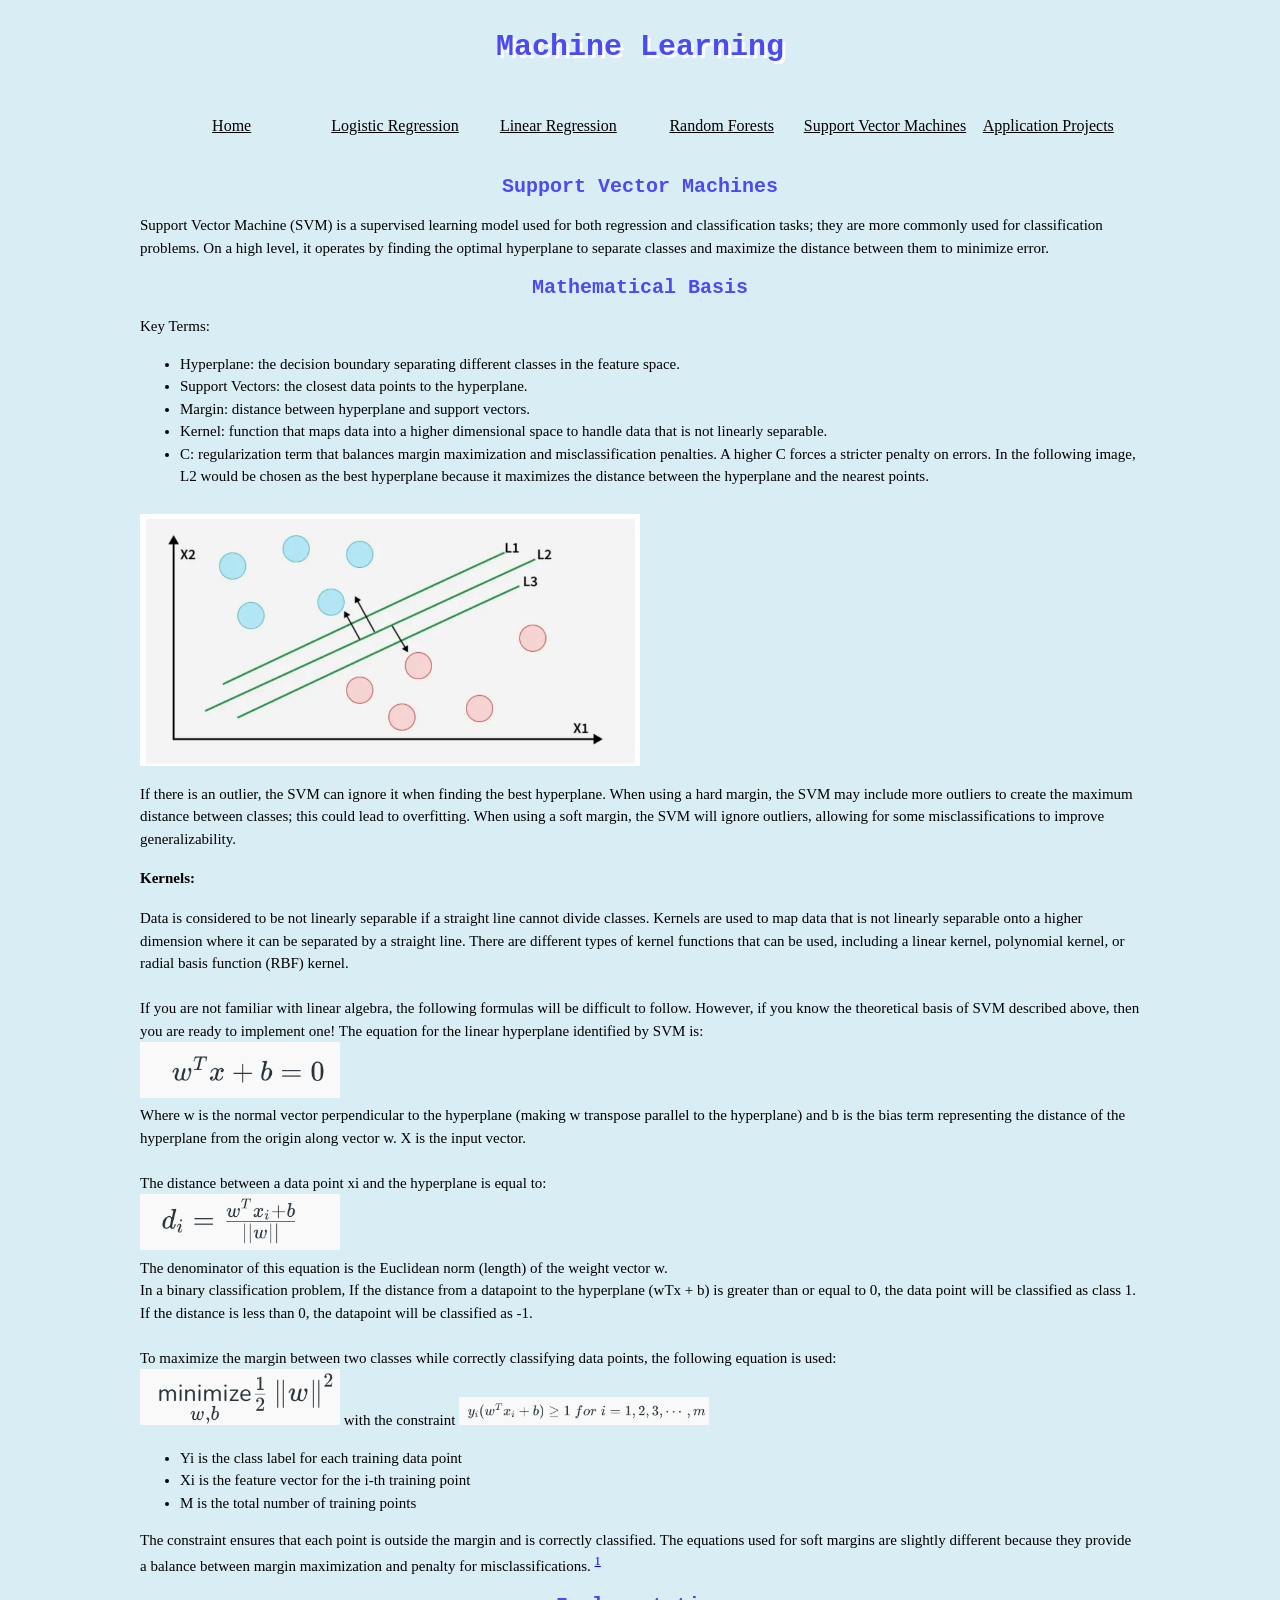
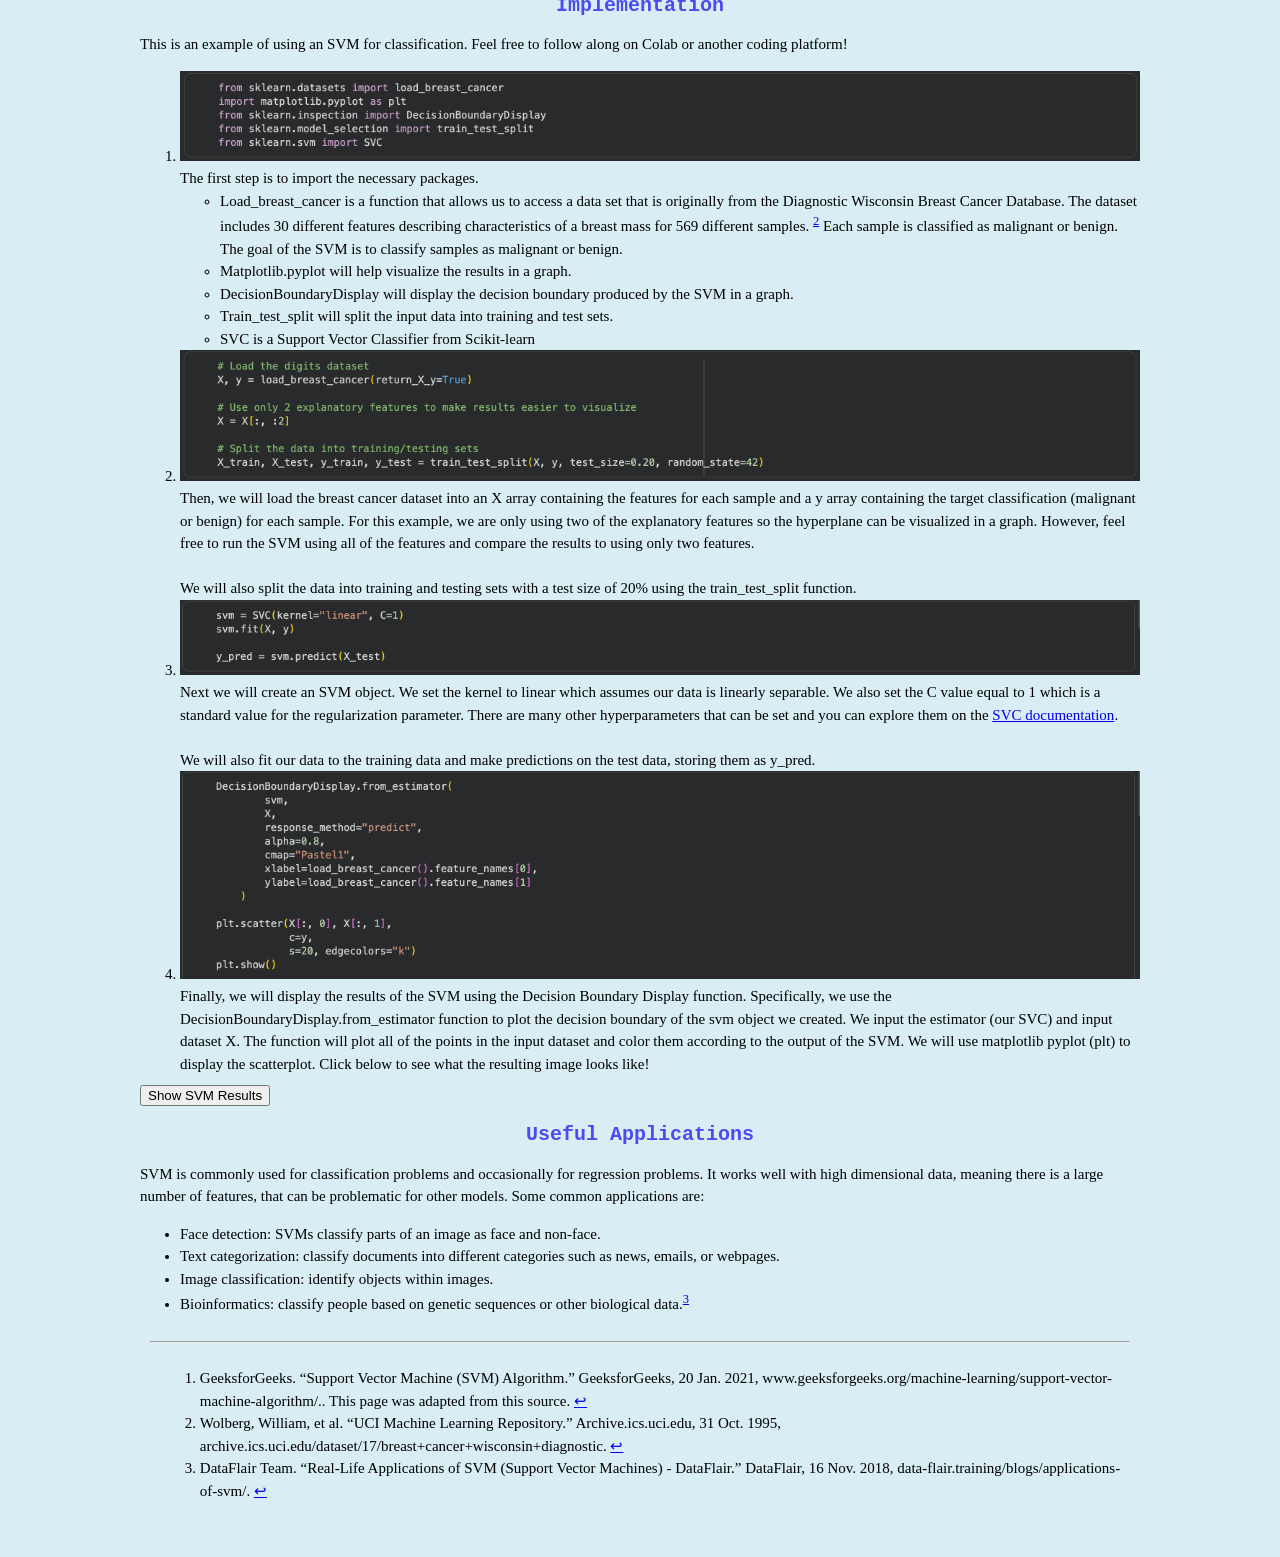
<file: svm.html>
<!DOCTYPE html>

<html>
    <head>
        <title>Support Vector Machines</title>
        <link rel="stylesheet" href="style.css" >
        <meta charset = "utf-8" />
        <meta name="viewport" content="width=device-width" />
    </head>

    <body>
        <header> <h1>Machine Learning</h1></header>
        
        <nav>
          <ul>
            <li><a href="index.html">Home</a></li>
            <li><a href="logreg.html">Logistic Regression</a></li>
            <li><a href="linreg.html">Linear Regression</a></li>
            <li><a href="randomforest.html">Random Forests</a></li>
            <li><a href="svm.html">Support Vector Machines</a></li>
            <li><a href="projects.html">Application Projects</a></li>
          </ul>
        </nav>

        <h2>Support Vector Machines</h2>
        <p> Support Vector Machine (SVM) is a supervised learning model used for both regression and classification tasks; they are more commonly used for classification problems. 
          On a high level, it operates by finding the optimal hyperplane to separate classes and maximize the distance between them to minimize error. </p>

        <h2>Mathematical Basis</h2>
        <p> Key Terms:
          <ul>
            <li>Hyperplane: the decision boundary separating different classes in the feature space.</li>
            <li>Support Vectors: the closest data points to the hyperplane.</li>
            <li>Margin: distance between hyperplane and support vectors.</li>
            <li>Kernel: function that maps data into a higher dimensional space to handle data that is not linearly separable.</li>
            <li>C: regularization term that balances margin maximization and misclassification penalties. A higher C forces a stricter penalty on errors. 
              In the following image, L2 would be chosen as the best hyperplane because it maximizes the distance between the hyperplane and the nearest points.</li>
          </ul> </p>
          <br><img src="images/svmgraph.png" width="50%" alt="SVM Graph">
          <p>
          If there is an outlier, the SVM can ignore it when finding the best hyperplane. When using a hard margin, 
          the SVM may include more outliers to create the maximum distance between classes; this could lead to overfitting.
           When using a soft margin, the SVM will ignore outliers, allowing for some misclassifications to improve generalizability. 
        </p> 

        <h4>Kernels:</h4>
        <p>Data is considered to be not linearly separable if a straight line cannot divide classes. Kernels are used to map data that is not linearly separable onto a higher dimension where it can be separated by a straight line. 
          There are different types of kernel functions that can be used, including a linear kernel, polynomial kernel, or radial basis function (RBF) kernel. 
          <br><br>If you are not familiar with linear algebra, the following formulas will be difficult to follow. However, if you know the theoretical basis of SVM described above, then you are ready to implement one!
          The equation for the linear hyperplane identified by SVM is:
          <br><img src="images/svmeq.png" width="20%" alt="SVM Equation">
          <br>Where w is the normal vector perpendicular to the hyperplane (making w transpose parallel to the hyperplane) and b is the bias term representing the distance of the hyperplane from the origin along vector w. X is the input vector.
          <br><br>The distance between a data point xi and the hyperplane is equal to: 
          <br><img src="images/svmdistance.png" width="20%" alt="SVM Distance">
          <br>The denominator of this equation is the Euclidean norm (length) of the weight vector w.
          <br>In a binary classification problem, If the distance from a datapoint to the hyperplane (wTx + b) is greater than or equal to 0, the data point will be classified as class 1. If the distance is less than 0, the datapoint will be classified as -1. 
          <br><br>To maximize the margin between two classes while correctly classifying data points, the following equation is used:
          <br><img src="images/svmmax.png" width="20%" alt="SVM Optimization"> with the constraint <img src="images/svmconstraints.png" width="25%" alt="SVM Constraints">
          </p>
          <ul>
            <li>Yi is the class label for each training data point</li>
            <li>Xi is the feature vector for the i-th training point</li>
            <li>M is the total number of training points</li>
          </ul>
        <p>The constraint ensures that each point is outside the margin and is correctly classified. The equations used for soft margins are slightly different because they provide a balance between margin maximization and penalty for misclassifications.
          <sup id="fnref1"><a href="#fn1" class="footnote-ref">1</a></sup>
        </p>

      <h2>Implementation</h2>
      <p>This is an example of using an SVM for classification. Feel free to follow along on Colab or another coding platform!</p>
      <ol>
        <li><img src="images/svm1.png" width="100%" alt="SVM Step 1">
          The first step is to import the necessary packages. 
          <ul>
            <li>Load_breast_cancer is a function that allows us to access a data set that is originally from the Diagnostic Wisconsin Breast Cancer Database. The dataset includes 30 different features describing characteristics of a breast mass for 569 different samples.
              <sup id="fnref2"><a href="#fn2" class="footnote-ref">2</a></sup> 
              Each sample is classified as malignant or benign. The goal of the SVM is to classify samples as malignant or benign. </li>
            <li>Matplotlib.pyplot will help visualize the results in a graph. </li>
            <li>DecisionBoundaryDisplay will display the decision boundary produced by the SVM in a graph. </li>
            <li>Train_test_split will split the input data into training and test sets. </li>
            <li>SVC is a Support Vector Classifier from Scikit-learn</li>
          </ul>
        </li>
        <li><img src="images/svm2.png" width="100%" alt="SVM Step 2">
          Then, we will load the breast cancer dataset into an X array containing the features for each sample and a y array containing the target classification (malignant or benign) for each sample. For this example, we are only using two of the explanatory features so the hyperplane can be visualized in a graph. 
          However, feel free to run the SVM using all of the features and compare the results to using only two features. 
          <br><br>We will also split the data into training and testing sets with a test size of 20% using the train_test_split function.
        </li>
        <li><img src="images/svm3.png" width="100%" alt="SVM Step 3">
          Next we will create an SVM object. We set the kernel to linear which assumes our data is linearly separable. We also set the C value equal to 1 which is a standard value for the regularization parameter. There are many other hyperparameters that can be set and you can explore them on the 
          <a href="https://scikit-learn.org/stable/modules/generated/sklearn.svm.SVC.html">SVC documentation</a>.
          <br><br>We will also fit our data to the training data and make predictions on the test data, storing them as y_pred. 
        </li>
        <li><img src="images/svm4.png" width="100%" alt="SVM Step 4">
          Finally, we will display the results of the SVM using the Decision Boundary Display function. Specifically, we use the DecisionBoundaryDisplay.from_estimator function to plot the decision boundary of the svm object we created. We input the estimator (our SVC) and input dataset X. The function will plot all of the points in the input dataset and color them according to the output of the SVM.
          We will use matplotlib pyplot (plt) to display the scatterplot. Click below to see what the resulting image looks like!
        </li>
      </ol>
      <!--The following image is meant to be displayed only when the user clicks a button-->
      <button id="showImage">Show SVM Results</button>
      <img id="SVMResults" src="images/svmresultgraph.png" alt="SVM Decision Boundary" style="display: none" width="60%">

    <h2>Useful Applications</h2>
    <p>SVM is commonly used for classification problems and occasionally for regression problems. It works well with high dimensional data, meaning there is a large number of features, that can be problematic for other models. Some common applications are:</p>
    <ul>
      <li>Face detection: SVMs classify parts of an image as face and non-face.</li>
      <li>Text categorization: classify documents into different categories such as news, emails, or webpages.</li>
      <li>Image classification: identify objects within images.</li>
      <li>Bioinformatics: classify people based on genetic sequences or other biological data.<sup id="fnref3"><a href="#fn3" class="footnote-ref">3</a></sup></li>
    </ul>

    <footer>
    <hr class="footnotes-sep">
    <section class="footnotes">
  <ol>
    <li id="fn1">
     GeeksforGeeks. “Support Vector Machine (SVM) Algorithm.” GeeksforGeeks, 20 Jan. 2021, www.geeksforgeeks.org/machine-learning/support-vector-machine-algorithm/.. This page was adapted from this source.
      <a href="#fnref1" title="Return to text">↩</a>
    </li>
    <li id="fn2">
     Wolberg, William, et al. “UCI Machine Learning Repository.” Archive.ics.uci.edu, 31 Oct. 1995, archive.ics.uci.edu/dataset/17/breast+cancer+wisconsin+diagnostic.
    <a href="#fnref2" title="Return to text">↩</a>
    </li>
    <li id="fn3">
      DataFlair Team. “Real-Life Applications of SVM (Support Vector Machines) - DataFlair.” DataFlair, 16 Nov. 2018, data-flair.training/blogs/applications-of-svm/.
      <a href="#fnref3" title="Return to text">↩</a>
    </li>

  </ol>
    </section>
  </footer>

    <script src="main.js"></script>
    </body>
</html>
</file>
<file: style.css>
html {
    font-size: 10px;
    background-color: #d9edf5;
}

body {
    width: 70%;
    min-width:1000px;
    margin: 0 auto;
    background-color: #d9edf5;
    padding: 0 20px 20px 20px;
}

h1, h2, h3 {
    font-family: jetbrains mono, monospace;
    color: #4b4bf4;
}

h1 {
    font-size: 3rem;
    text-align: center;
    margin: 0;
    padding: 20px 0;
    text-shadow: 3px 3px 0.5px white;
}
h2 {
    font-size: 2rem;
    text-align: center;
}
h3 {
    font-size: 2rem;
}
h4 {
    font-size: 1.5rem;
}

p, li {
    font-family:'Times New Roman', Times, serif;
    font-size: 1.5rem;
    line-height: 1.5; 
}

a:hover {
    color: rgb(46, 237, 254);
}

/* Header layout */
main, header, nav, footer, section {
    background-color: #d9edf5;
    padding: 1%;
}

nav ul {
    padding: 0;
    list-style-type: none;
    display: flex;
}

nav li {
    text-align: center;
    flex: 1;
}

nav a {
    font-size: 1.6rem;
    color: black;
}

table, th, td {
  border: 2px solid black;
  border-collapse: collapse;
  border-color: #2b2b98;
  font-size: 1.5rem;
  background-color: #92c1d3
}

td {
  padding-top: 20px;
  padding-bottom: 20px;
}


/* comment */
</file>
